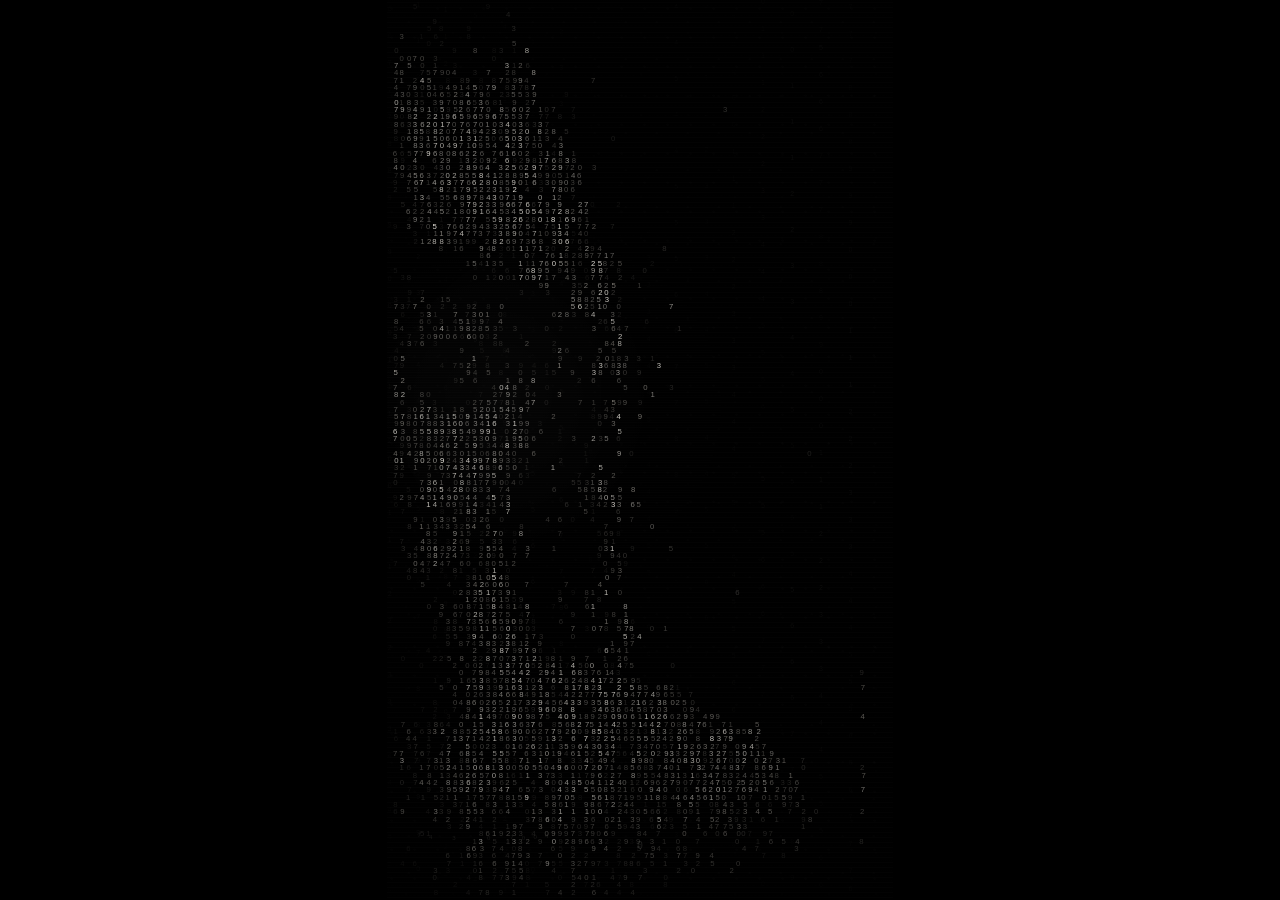
<file: portrait.html>
<!doctype html>
<html lang="ko">
  <head>
    <meta charset="utf-8">
    <meta name="viewport" content="width=device-width, initial-scale=1">
    <meta
      name="description"
      content="A monochrome LOVE WORLD figure rendered with interactive numeric motion."
    >
    <meta name="theme-color" content="#000000">
    <title>LOVE WORLD</title>
    <link rel="icon" href="favicon.svg" type="image/svg+xml">
    <style>
      :root{color-scheme:dark;--color-black:0 0 0;--color-paper:244 241 236;--color-paper-soft:236 231 221;--color-ash:201 197 189;--color-white:255 255 255;--font-mono:ui-monospace,SFMono-Regular,Menlo,Monaco,Consolas,monospace;--font-condensed:"Arial Narrow","Helvetica Neue Condensed","Roboto Condensed",Arial,sans-serif;--frame-portrait-width-from-height:56.25vh;--frame-portrait-height-from-width:177.7778vw;--frame-landscape-width-from-height:177.7778vh;--frame-landscape-height-from-width:56.25vw;background:rgb(var(--color-black))}*{box-sizing:border-box}html,body{width:100%;margin:0;overflow:hidden;background:rgb(var(--color-black))}body{display:grid;min-height:100vh;min-height:100dvh;place-items:center;font-family:var(--font-mono)}.archive-intro{position:relative;width:min(100vw,var(--frame-portrait-width-from-height));height:min(100vh,var(--frame-portrait-height-from-width));overflow:hidden;background:rgb(var(--color-black));aspect-ratio:9/16;isolation:isolate}.archive-intro--wide{width:min(100vw,var(--frame-landscape-width-from-height));height:min(100vh,var(--frame-landscape-height-from-width));aspect-ratio:16/9}#digits{position:absolute;inset:0;z-index:3;width:100%;height:100%;mix-blend-mode:screen}.archive-title{position:absolute;inset:0;z-index:7;color:rgb(var(--color-paper-soft));text-align:center;pointer-events:none}.archive-title__main,.archive-title__sub{position:absolute;left:50%;z-index:1;margin:0;color:rgb(var(--color-paper));font-family:var(--font-condensed);font-weight:400;font-stretch:condensed;letter-spacing:0;line-height:1;text-shadow:0 0 1px rgb(var(--color-white)/80%),0 0 10px rgb(var(--color-white)/16%);transform:translate(-50%,-50%);white-space:nowrap}.archive-title__main{top:51.5%;font-size:clamp(22px,2.35vw,32px);opacity:.95}.archive-title__sub{top:83%;font-size:clamp(24px,2.4vw,34px);opacity:.96}a.archive-title__sub{text-decoration:none;pointer-events:auto;cursor:pointer}.archive-paint-mark{position:absolute;left:50%;bottom:5.5%;z-index:1;margin:0;color:rgb(var(--color-ash)/18%);font-family:var(--font-mono);font-size:10px;line-height:1;pointer-events:none;transform:translateX(-50%)}
    </style>
    <link rel="preload" href="styles.css" as="style" onload="this.onload=null;this.rel='stylesheet'">
    <noscript><link rel="stylesheet" href="styles.css"></noscript>
  </head>
  <body>
    <main class="archive-intro" aria-label="LOVE WORLD numeric figure">
      <noscript>
        <img
          class="angel-art"
          src="assets/angel-archive-closeup.jpg"
          width="540"
          height="960"
          alt=""
          aria-hidden="true"
        >
      </noscript>
      <canvas id="digits" aria-hidden="true"></canvas>
      <p class="archive-paint-mark" aria-hidden="true">0</p>
      <div class="scanlines" aria-hidden="true"></div>
      <div class="paper-noise" aria-hidden="true"></div>
    </main>
    <script>
      (() => {
        const loadArchive = () => {
          const maskScript = document.createElement("script");
          maskScript.src = "mask-data.js";
          maskScript.onload = () => {
            const archiveScript = document.createElement("script");
            archiveScript.src = "script.js";
            document.head.append(archiveScript);
          };
          document.head.append(maskScript);
        };

        requestAnimationFrame(loadArchive);
      })();
    </script>
  </body>
</html>
</file>
<file: styles.css>
:root {
  color-scheme: dark;
  background: #000;
  --archive-condensed: "Arial Narrow", Arial, sans-serif;
  --tv-screen-left: 27.03%;
  --tv-screen-top: 21.15%;
  --tv-screen-width: 45.39%;
  --tv-screen-height: 57.49%;
  --tv-screen-center-x: 49.73%;
  --tv-screen-center-y: 49.89%;
  --broadcast-camera-enter-scale: 2.72;
  --call-color-text: #f7f3ee;
  --call-color-surface: rgb(0 0 0 / 92%);
  --call-color-answered: rgb(29 5 43 / 96%);
  --call-color-final: rgb(255 19 166 / 14%);
  --call-color-focus: rgb(255 255 255 / 76%);
  --call-space-frame: clamp(24px, 4.6vw, 72px);
  --call-transition-state: opacity 180ms steps(2, end);
}

* {
  box-sizing: border-box;
}

html,
body {
  width: 100%;
  height: 100%;
  min-height: 100%;
  margin: 0;
  overflow: hidden;
  background: #000;
}

body {
  display: grid;
  place-items: center;
  min-height: 100vh;
  min-height: 100svh;
  font-family: var(--archive-condensed);
}

.archive-intro {
  position: relative;
  width: min(100vw, calc(100vh * 9 / 16));
  height: min(100vh, calc(100vw * 16 / 9));
  overflow: hidden;
  background: #000;
  isolation: isolate;
}

.archive-intro--wide {
  width: min(100vw, calc(100vh * 16 / 9));
  height: min(100vh, calc(100vw * 9 / 16));
}

.archive-intro--wide.is-broadcast,
.archive-intro--wide.is-call-dialing,
.archive-intro--wide.is-call-answered,
.archive-intro--wide.is-call-ended {
  overflow: visible;
}

.archive-intro::before {
  position: absolute;
  inset: 0;
  z-index: 2;
  content: "";
  background:
    linear-gradient(90deg, transparent 0 38%, rgb(0 0 0 / 76%) 58%, #000 100%),
    radial-gradient(circle at 22% 44%, rgb(255 255 255 / 4%), transparent 24%),
    radial-gradient(circle at 82% 50%, transparent 0 26%, rgb(0 0 0 / 42%) 62%, #000 100%);
  mix-blend-mode: screen;
  opacity: 0.46;
  pointer-events: none;
}

.archive-intro--wide::before {
  background:
    linear-gradient(90deg, #000 0, transparent 18%, rgb(0 0 0 / 62%) 49%, rgb(0 0 0 / 62%) 51%, transparent 82%, #000 100%),
    radial-gradient(circle at 20% 48%, rgb(255 255 255 / 5%), transparent 24%),
    radial-gradient(circle at 80% 48%, rgb(255 255 255 / 5%), transparent 24%);
  opacity: 0.5;
}

.archive-intro::after {
  position: absolute;
  inset: 0;
  z-index: 5;
  content: "";
  background:
    linear-gradient(180deg, rgb(255 255 255 / 0%) 0 49%, rgb(255 255 255 / 4%) 50%, rgb(255 255 255 / 0%) 52%),
    radial-gradient(circle at 34% 45%, transparent 0 26%, rgb(0 0 0 / 54%) 70%, #000 100%);
  background-size: 100% 5px, 100% 100%;
  opacity: 0.32;
  pointer-events: none;
}

.archive-intro--wide::after {
  background:
    linear-gradient(180deg, rgb(255 255 255 / 0%) 0 49%, rgb(255 255 255 / 4%) 50%, rgb(255 255 255 / 0%) 52%),
    linear-gradient(90deg, #000 0, transparent 12%, transparent 42%, rgb(0 0 0 / 64%) 50%, transparent 58%, transparent 88%, #000 100%);
  background-size: 100% 5px, 100% 100%;
  opacity: 0.34;
}

.angel-art {
  position: absolute;
  inset: 0;
  width: 100%;
  height: 100%;
  object-fit: fill;
  filter: contrast(1.18) grayscale(1);
  opacity: 0.018;
  transform: scale(1.012);
  transform-origin: 32% 42%;
  user-select: none;
}

.archive-intro--wide .angel-art {
  object-fit: cover;
  opacity: 0.01;
  transform: scale(1.04);
  transform-origin: 50% 48%;
}

#digits {
  position: absolute;
  inset: 0;
  z-index: 3;
  width: 100%;
  height: 100%;
  mix-blend-mode: screen;
}

.angel-art,
#digits,
.archive-title,
.archive-enter {
  transition:
    opacity 1240ms cubic-bezier(0.76, 0, 0.24, 1),
    filter 1380ms cubic-bezier(0.76, 0, 0.24, 1),
    transform 1240ms ease;
}

.archive-intro.is-prologue .angel-art,
.archive-intro.is-prologue #digits,
.archive-intro.is-prologue .archive-title,
.archive-intro.is-prologue .archive-enter,
.archive-intro.is-doctrine .angel-art,
.archive-intro.is-doctrine #digits,
.archive-intro.is-doctrine .archive-title,
.archive-intro.is-doctrine .archive-enter {
  opacity: 0;
  filter: blur(8px);
  pointer-events: none;
}

.archive-intro.is-ritual #digits {
  filter: blur(0.2px) contrast(1.12);
}

.archive-intro.is-ritual .archive-title,
.archive-intro.is-ritual .archive-enter {
  opacity: 0.64;
  filter: blur(0.4px);
}

.archive-intro.is-dissolving .angel-art,
.archive-intro.is-dissolving #digits,
.archive-intro.is-dissolving .archive-title,
.archive-intro.is-dissolving .archive-enter,
.archive-intro.is-prologue .angel-art,
.archive-intro.is-prologue #digits,
.archive-intro.is-prologue .archive-title,
.archive-intro.is-prologue .archive-enter,
.archive-intro.is-doctrine .angel-art,
.archive-intro.is-doctrine #digits,
.archive-intro.is-doctrine .archive-title,
.archive-intro.is-doctrine .archive-enter {
  opacity: 0;
  filter: blur(8px) contrast(0.86);
  pointer-events: none;
}

.archive-title {
  position: absolute;
  inset: 0;
  z-index: 7;
  color: #ece7dd;
  text-align: center;
  pointer-events: none;
}

.archive-title::before,
.archive-title::after {
  position: absolute;
  left: 50%;
  z-index: 0;
  content: "";
  background: rgb(0 0 0 / 62%);
  transform: translateX(-50%);
}

.archive-title::before {
  top: 13%;
  width: 57%;
  height: 17%;
}

.archive-title::after {
  top: 68%;
  width: 44%;
  height: 23%;
}

.archive-title__main,
.archive-title__sub {
  position: absolute;
  left: 50%;
  z-index: 1;
  margin: 0;
  font-family: var(--archive-condensed);
  font-weight: 400;
  line-height: 1;
  letter-spacing: 0;
  font-stretch: condensed;
  color: #f4f1ec;
  text-shadow:
    0 0 1px rgb(255 255 255 / 80%),
    0 0 10px rgb(255 255 255 / 16%);
  transform: translate(-50%, -50%);
  white-space: nowrap;
}

.archive-title__main {
  top: 51.5%;
  font-size: clamp(22px, 2.35vw, 32px);
  opacity: 0.95;
}

.archive-title__sub {
  top: 83%;
  font-size: clamp(24px, 2.4vw, 34px);
  opacity: 0.96;
}

.archive-enter {
  z-index: 8;
  padding: 0;
  border: 0;
  appearance: none;
  background: transparent;
  cursor: pointer;
  pointer-events: auto;
}

.archive-enter:hover {
  color: #fff;
  text-shadow:
    0 0 1px rgb(255 255 255 / 95%),
    0 0 16px rgb(255 255 255 / 24%);
}

.archive-enter:focus-visible {
  outline: 1px solid rgb(244 241 236 / 52%);
  outline-offset: 0.32em;
}

.prologue-scene {
  position: absolute;
  inset: 0;
  z-index: 8;
  overflow: hidden;
  opacity: 0;
  pointer-events: none;
  transform: scale(1.015);
  transition:
    opacity 820ms ease-out,
    transform 1400ms ease-out;
}

.archive-intro.is-prologue .prologue-scene {
  opacity: 1;
  pointer-events: auto;
  transform: scale(1);
}

.archive-intro.is-resetting .prologue-scene,
.archive-intro.is-resetting .prologue-copy,
.archive-intro.is-resetting .archive-back,
.archive-intro.is-resetting .doctrine-scene {
  transition-delay: 0ms;
  transition-duration: 1ms;
}

.archive-back {
  position: absolute;
  top: clamp(12px, 2vw, 28px);
  right: clamp(14px, 2.4vw, 34px);
  z-index: 30;
  width: clamp(28px, 3.4vw, 46px);
  height: clamp(28px, 3.4vw, 46px);
  padding: 0;
  border: 0;
  appearance: none;
  background: transparent;
  color: rgb(247 243 238 / 88%);
  cursor: pointer;
  font-family: var(--archive-condensed);
  font-size: clamp(24px, 3.1vw, 42px);
  font-stretch: condensed;
  font-weight: 400;
  line-height: 1;
  opacity: 0;
  text-align: center;
  text-shadow:
    0 0 1px rgb(255 255 255 / 72%),
    0 0 12px rgb(255 196 232 / 18%);
  transform: translateY(-5px);
  transition:
    opacity 620ms ease,
    transform 820ms ease,
    color 180ms ease,
    text-shadow 180ms ease;
}

.archive-intro.is-prologue .archive-back,
.archive-intro.is-prologue-leaving .archive-back,
.archive-intro.is-doctrine-entering .archive-back,
.archive-intro.is-doctrine .archive-back,
.archive-intro.is-broadcast-entering .archive-back,
.archive-intro.is-broadcast .archive-back {
  opacity: 1;
  transform: translateY(0);
}

.archive-back:hover {
  color: #fff;
  text-shadow:
    0 0 1px rgb(255 255 255 / 92%),
    0 0 18px rgb(255 196 232 / 28%);
}

.archive-back:focus-visible {
  outline: 1px solid rgb(247 243 238 / 58%);
  outline-offset: 0.16em;
}

.prologue-scene::before,
.prologue-scene::after {
  position: absolute;
  inset: 0;
  z-index: 2;
  content: "";
  pointer-events: none;
}

.prologue-scene::before {
  background:
    radial-gradient(circle at 50% 32%, rgb(255 255 255 / 14%), transparent 22%),
    linear-gradient(90deg, rgb(0 0 0 / 14%) 0, transparent 21%, transparent 79%, rgb(0 0 0 / 14%) 100%);
  mix-blend-mode: screen;
  opacity: 0;
  transition: opacity 1300ms ease 340ms;
}

.prologue-scene::after {
  background:
    repeating-linear-gradient(
      180deg,
      rgb(255 255 255 / 5%) 0,
      rgb(255 255 255 / 5%) 1px,
      transparent 1px,
      transparent 5px
    ),
    radial-gradient(circle at 50% 52%, transparent 0 44%, rgb(0 0 0 / 35%) 100%);
  opacity: 0.12;
}

.archive-intro.is-prologue .prologue-scene::before {
  opacity: 0.28;
}

.prologue-scene__image {
  position: absolute;
  inset: 0;
  width: 100%;
  height: 100%;
  object-fit: cover;
  transform: scale(1);
  transition:
    filter 1180ms cubic-bezier(0.76, 0, 0.24, 1) 420ms,
    opacity 920ms ease 520ms,
    transform 1320ms cubic-bezier(0.76, 0, 0.24, 1) 420ms;
  user-select: none;
}

.prologue-copy {
  position: absolute;
  z-index: 3;
  top: 36.4%;
  display: block;
  padding: 0;
  border: 0;
  margin: 0;
  appearance: none;
  background: transparent;
  cursor: pointer;
  font-family: var(--archive-condensed);
  font-size: clamp(13px, 3.62vw, 61px);
  font-stretch: condensed;
  font-weight: 400;
  line-height: 1.03;
  letter-spacing: 0;
  color: #f7f3ee;
  text-shadow: 0 0 1px rgb(255 255 255 / 46%);
  opacity: 0;
  transform: translateY(8px);
  transform-origin: center;
  transition:
    opacity 980ms ease,
    filter 980ms ease,
    transform 1200ms ease,
    color 220ms ease,
    text-shadow 220ms ease;
}

.prologue-copy span {
  display: block;
}

.prologue-copy--left {
  left: 3%;
  text-align: left;
  transform-origin: left center;
}

.prologue-copy--right {
  right: 3.6%;
  text-align: right;
  transform-origin: right center;
}

.archive-intro.is-prologue .prologue-copy {
  opacity: 1;
  filter: blur(0);
  transform: translateY(0);
  transition:
    opacity 980ms ease,
    filter 220ms ease,
    transform 220ms cubic-bezier(0.2, 0.8, 0.2, 1),
    color 180ms ease,
    text-shadow 180ms ease;
}

.archive-intro.is-prologue .prologue-copy--left {
  transition-delay: 520ms;
}

.archive-intro.is-prologue .prologue-copy--right {
  transition-delay: 720ms;
}

.archive-intro.is-prologue .prologue-copy:hover,
.archive-intro.is-prologue .prologue-copy:focus-visible {
  color: #fff;
  filter: drop-shadow(0 0 10px rgb(255 174 223 / 20%));
  outline: 0;
  transition-delay: 0ms;
  text-shadow:
    0 0 1px rgb(255 255 255 / 74%),
    0 0 18px rgb(255 174 223 / 28%);
  transform: translateY(-7px) scale(1.035);
}

.archive-intro.is-prologue .prologue-copy:active {
  filter: drop-shadow(0 0 7px rgb(255 174 223 / 16%));
  transform: translateY(-2px) scale(0.992);
}

.prologue-copy:disabled,
.doctrine-closer:disabled {
  cursor: default;
}

.archive-intro.is-prologue-leaving .prologue-copy {
  opacity: 0;
  filter: blur(5px);
  pointer-events: none;
  transform: translateY(-6px);
  transition-delay: 0ms;
}

.archive-intro.is-prologue-leaving .prologue-scene__image {
  filter: brightness(0.42) saturate(0.75) contrast(1.05);
  opacity: 0.58;
  transform: scale(1.025);
}

/* The prologue's narrator crosses directly into the first broadcast. */
.prebroadcast-myth {
  position: absolute;
  inset: 0;
  z-index: 12;
  display: grid;
  overflow: hidden;
  opacity: 0;
  place-items: center;
  pointer-events: none;
  visibility: hidden;
}

.archive-intro:is(.is-prologue-myth, .is-prebroadcast-myth-leaving) .prebroadcast-myth {
  opacity: 1;
  visibility: visible;
}

.prebroadcast-myth__veil,
.prebroadcast-myth__glow {
  position: absolute;
  inset: 0;
  pointer-events: none;
}

.prebroadcast-myth__veil {
  z-index: 1;
  background:
    linear-gradient(180deg, rgb(0 0 0 / 7%), rgb(0 0 0 / 14%)),
    radial-gradient(ellipse at 50% 46%, transparent 32%, rgb(0 0 0 / 17%) 100%);
  opacity: 0;
  transition: opacity 480ms ease;
}

.archive-intro.is-prologue-myth .prebroadcast-myth__veil,
.archive-intro.is-prebroadcast-myth-leaving .prebroadcast-myth__veil {
  opacity: 1;
}

.prebroadcast-myth__glow {
  z-index: 2;
  background: radial-gradient(ellipse at 50% 50%, rgb(255 250 246 / 58%) 0 3%, rgb(230 221 229 / 20%) 14%, transparent 39%);
  mix-blend-mode: screen;
  opacity: 0;
}

.prebroadcast-myth__copy {
  position: absolute;
  top: 84%;
  left: 50%;
  z-index: 3;
  width: min(88%, 1040px);
  margin: 0;
  color: rgb(247 243 238 / 96%);
  font-family: var(--archive-condensed);
  font-size: clamp(20px, 2.75vw, 46px);
  font-stretch: condensed;
  font-weight: 400;
  letter-spacing: 0;
  line-height: 1.02;
  opacity: 0;
  text-align: center;
  text-shadow: 0 2px 8px rgb(0 0 0 / 72%);
  transform: translate(-50%, calc(-50% + 7px));
  white-space: nowrap;
}

.archive-intro.is-prologue-myth .prebroadcast-myth__copy {
  animation: preBroadcastMythIn 680ms ease 220ms both;
}

.archive-intro.is-prebroadcast-myth-leaving .prebroadcast-myth__copy {
  animation: preBroadcastMythOut 260ms ease both;
}

.archive-intro.is-prebroadcast-myth-leaving .prebroadcast-myth__glow {
  animation: preBroadcastGlow 650ms ease both;
}

.archive-intro.is-prologue-myth .prologue-copy {
  opacity: 0;
  filter: blur(2px);
  pointer-events: none;
  transform: translateY(-3px);
  transition-delay: 0ms;
  transition-duration: 420ms;
}

.archive-intro.is-prologue-myth .prologue-scene__image {
  filter: brightness(0.82) contrast(1.04) saturate(0.88);
  transform: scale(1.006);
  transition-delay: 0ms;
  transition-duration: 780ms;
}

@keyframes preBroadcastMythIn {
  from { opacity: 0; transform: translate(-50%, calc(-50% + 7px)); }
  to { opacity: 1; transform: translate(-50%, -50%); }
}

@keyframes preBroadcastMythOut {
  from { opacity: 1; transform: translate(-50%, -50%); }
  to { opacity: 0; transform: translate(-50%, calc(-50% - 3px)); }
}

@keyframes preBroadcastGlow {
  0% { opacity: 0; transform: scale(0.72); }
  48% { opacity: 0.72; transform: scale(1.04); }
  100% { opacity: 0; transform: scale(1.3); }
}

.archive-intro.is-doctrine .prologue-scene,
.archive-intro.is-doctrine-entering .prologue-scene {
  pointer-events: none;
}

.doctrine-scene {
  position: absolute;
  inset: 0;
  z-index: 9;
  overflow: hidden;
  color: #f1ece5;
  font-family: var(--archive-condensed);
  font-stretch: condensed;
  letter-spacing: 0;
  opacity: 0;
  pointer-events: none;
  transform: scale(1.018);
  transition:
    opacity 920ms ease 680ms,
    transform 1420ms cubic-bezier(0.76, 0, 0.24, 1) 680ms;
}

.archive-intro.is-doctrine-entering .doctrine-scene,
.archive-intro.is-doctrine .doctrine-scene {
  opacity: 1;
  transform: scale(1);
}

.archive-intro.is-doctrine .doctrine-scene {
  pointer-events: auto;
  transition-delay: 0ms;
}

.doctrine-scene__image {
  position: absolute;
  inset: 0;
  width: 100%;
  height: 100%;
  object-fit: cover;
  filter: brightness(0.82) contrast(1.05) saturate(0.92);
  transform: scale(1.012);
  transform-origin: 50% 34%;
  transition:
    filter 680ms ease,
    transform 980ms cubic-bezier(0.76, 0, 0.24, 1);
  user-select: none;
}

.doctrine-scene::before,
.doctrine-scene::after {
  position: absolute;
  inset: 0;
  z-index: 1;
  content: "";
  pointer-events: none;
}

.doctrine-scene::before {
  background:
    radial-gradient(circle at 50% 32%, rgb(255 178 226 / 13%), transparent 22%),
    radial-gradient(circle at 50% 56%, rgb(0 0 0 / 78%), transparent 42%),
    linear-gradient(90deg, rgb(0 0 0 / 26%) 0, transparent 28%, transparent 72%, rgb(0 0 0 / 26%) 100%);
  mix-blend-mode: screen;
  opacity: 0.32;
  transition: opacity 420ms ease;
}

.doctrine-scene::after {
  background:
    repeating-linear-gradient(
      180deg,
      rgb(255 255 255 / 4%) 0,
      rgb(255 255 255 / 4%) 1px,
      transparent 1px,
      transparent 5px
    ),
    radial-gradient(circle at 50% 54%, transparent 0 35%, rgb(0 0 0 / 52%) 76%, #000 100%);
  opacity: 0.22;
}

.doctrine-nav,
.doctrine-panel,
.doctrine-click-hint {
  position: absolute;
  z-index: 3;
  font-family: var(--archive-condensed);
  font-stretch: condensed;
  letter-spacing: 0;
}

.doctrine-nav,
.doctrine-panel {
  opacity: 0;
  filter: blur(4px);
  transition:
    opacity 840ms ease,
    filter 1040ms ease,
    transform 1040ms cubic-bezier(0.76, 0, 0.24, 1);
}

.doctrine-nav {
  top: clamp(18px, 3vw, 42px);
  left: 50%;
  display: flex;
  width: min(76vw, 820px);
  gap: clamp(42px, 7vw, 116px);
  align-items: center;
  justify-content: space-between;
  color: rgb(244 239 231 / 42%);
  font-size: clamp(12px, 1.22vw, 18px);
  line-height: 1;
  text-align: center;
  text-shadow: 0 0 1px rgb(255 255 255 / 28%);
  transform: translate(-50%, -7px);
  white-space: nowrap;
}

.doctrine-nav__item--active {
  color: rgb(255 250 243 / 76%);
  text-shadow:
    0 0 1px rgb(255 255 255 / 54%),
    0 0 10px rgb(255 174 223 / 12%);
}

.archive-global-nav {
  z-index: 30;
  pointer-events: none;
}

.archive-global-nav__button {
  position: relative;
  padding: 0;
  border: 0;
  appearance: none;
  background: transparent;
  color: inherit;
  cursor: pointer;
  font: inherit;
  font-stretch: inherit;
  letter-spacing: inherit;
  line-height: inherit;
  text-shadow: inherit;
  transition:
    color 180ms ease,
    filter 180ms ease,
    text-shadow 180ms ease;
}

.archive-global-nav__button:hover,
.archive-global-nav__button:focus-visible {
  color: rgb(255 250 243 / 92%);
  filter: brightness(1.18);
  outline: 1px solid rgb(255 250 243 / 46%);
  outline-offset: 0.38em;
  text-shadow:
    0 0 1px rgb(255 255 255 / 62%),
    0 0 12px rgb(255 174 223 / 20%);
}

.archive-global-nav__account {
  position: relative;
}

.doctrine-panel {
  top: 51.5%;
  left: 50%;
  width: min(68vw, 640px);
  max-width: calc(100% - 48px);
  color: rgb(246 241 234 / 88%);
  text-align: center;
  text-shadow:
    0 0 1px rgb(255 255 255 / 42%),
    0 0 14px rgb(255 175 225 / 10%);
  transform: translate(-50%, calc(-50% + 10px)) scale(1);
  transition:
    opacity 840ms ease,
    filter 1040ms ease,
    transform 1040ms cubic-bezier(0.76, 0, 0.24, 1);
}

.doctrine-kicker,
.doctrine-title,
.doctrine-copy,
.doctrine-click-hint {
  margin: 0;
  font-family: var(--archive-condensed);
  font-stretch: condensed;
  font-weight: 400;
  letter-spacing: 0;
}

.doctrine-kicker {
  margin-bottom: clamp(34px, 5vw, 74px);
  color: rgb(231 224 215 / 50%);
  font-size: clamp(12px, 1.28vw, 18px);
  line-height: 1;
}

.doctrine-title {
  margin-bottom: clamp(42px, 5.5vw, 78px);
  margin-left: auto;
  margin-right: auto;
  width: max-content;
  color: rgb(250 246 240 / 88%);
  font-size: clamp(30px, 4.35vw, 66px);
  font-weight: 300;
  line-height: 0.98;
  transform: scaleX(0.78);
  transform-origin: center;
  white-space: nowrap;
}

.doctrine-copy {
  display: grid;
  gap: clamp(8px, 1vw, 14px);
  margin-top: clamp(22px, 2.8vw, 38px);
  color: rgb(230 223 216 / 62%);
  font-size: clamp(16px, 1.75vw, 26px);
  line-height: 1.08;
}

.doctrine-closer {
  width: fit-content;
  padding: 0;
  border: 0;
  margin: 0 auto;
  appearance: none;
  background: transparent;
  color: rgb(248 243 237 / 76%);
  cursor: pointer;
  font-family: var(--archive-condensed);
  font-size: inherit;
  font-stretch: condensed;
  font-weight: 400;
  letter-spacing: 0;
  line-height: 1.08;
  text-shadow:
    0 0 1px rgb(255 255 255 / 50%),
    0 0 12px rgb(255 176 225 / 12%);
  transition:
    color 220ms ease,
    filter 220ms ease,
    text-shadow 220ms ease,
    transform 420ms cubic-bezier(0.76, 0, 0.24, 1);
}

.doctrine-closer:hover,
.doctrine-closer:focus-visible {
  color: #fff;
  filter: blur(0.1px);
  outline: 0;
  text-shadow:
    0 0 1px rgb(255 255 255 / 78%),
    0 0 18px rgb(255 177 226 / 26%);
  transform: translateY(-1px);
}

.doctrine-copy--final .doctrine-closer {
  text-decoration-line: underline;
  text-decoration-thickness: 1px;
  text-underline-offset: 0.14em;
}

.doctrine-closer--static {
  cursor: default;
  pointer-events: none;
  text-decoration: none;
}

.doctrine-click-hint {
  position: static;
  display: block;
  width: fit-content;
  margin: clamp(8px, 1vw, 14px) auto 0;
  color: rgb(247 241 236 / 64%);
  font-size: clamp(14px, 1.28vw, 19px);
  line-height: 1;
  text-align: center;
  text-shadow:
    0 0 1px rgb(255 255 255 / 36%),
    0 0 10px rgb(255 174 223 / 16%);
}

.archive-intro.is-doctrine-entering .doctrine-nav {
  opacity: 1;
  filter: blur(0);
  transform: translate(-50%, 0);
  transition-delay: 1900ms;
}

.archive-intro.is-doctrine-entering .doctrine-panel {
  opacity: 1;
  filter: blur(0);
  transform: translate(-50%, -50%) scale(1);
  transition-delay: 2300ms;
}

.archive-intro.is-doctrine .doctrine-nav,
.archive-intro.is-doctrine .doctrine-panel {
  opacity: 1;
  filter: blur(0);
  transition-delay: 0ms;
}

.archive-intro.is-doctrine .doctrine-nav {
  transform: translate(-50%, 0);
}

.archive-intro.is-doctrine .doctrine-panel {
  transform: translate(-50%, -50%) scale(1);
}

.archive-intro.is-doctrine-hover .doctrine-panel {
  transform: translate(-50%, -50%) scale(1.015);
}

.archive-intro.is-doctrine-hover .doctrine-scene::before {
  opacity: 0.45;
}

.archive-intro.is-doctrine-hover .doctrine-scene__image {
  filter: brightness(0.9) contrast(1.07) saturate(0.96);
}

.archive-intro.is-doctrine-accepted .doctrine-panel {
  opacity: 0;
  filter: blur(7px);
  pointer-events: none;
  transform: translate(-50%, -50%) scale(1.05);
}

.archive-intro.is-doctrine-accepted .doctrine-scene__image {
  filter: brightness(0.94) contrast(1.1) saturate(1);
  transform: scale(1.024);
}

.broadcast-scene {
  position: absolute;
  inset: 0;
  z-index: 11;
  overflow: visible;
  background: #000;
  opacity: 0;
  pointer-events: none;
  transform: scale(1.01);
  transition:
    opacity 960ms ease,
    filter 1200ms ease,
    transform 1600ms cubic-bezier(0.76, 0, 0.24, 1);
}

.archive-intro.is-broadcast-entering .broadcast-scene,
.archive-intro.is-broadcast .broadcast-scene,
.archive-intro.is-love-weekly .broadcast-scene,
.archive-intro.is-love-result .broadcast-scene {
  opacity: 1;
  pointer-events: auto;
  transform: scale(1);
}

.broadcast-camera {
  position: absolute;
  inset: 0;
  z-index: 1;
  overflow: hidden;
  opacity: 0;
  transform: scale(var(--broadcast-camera-enter-scale));
  transform-origin: var(--tv-screen-center-x) var(--tv-screen-center-y);
  will-change: opacity, filter, transform;
}

.broadcast-camera::after {
  position: absolute;
  inset: 0;
  z-index: 12;
  background: #000;
  content: "";
  opacity: 0;
  pointer-events: none;
}

.archive-intro.is-broadcast-entering .broadcast-camera {
  opacity: 1;
  animation: broadcastCameraPullback 4200ms linear forwards;
}

.archive-intro.is-broadcast .broadcast-camera,
.archive-intro.is-love-weekly .broadcast-camera,
.archive-intro.is-love-result .broadcast-camera {
  opacity: 1;
  filter: none;
  transform: translate3d(0, 0, 0) scale(1);
}

.broadcast-scene__image {
  position: absolute;
  inset: 0;
  z-index: 1;
  width: 100%;
  height: 100%;
  object-fit: cover;
  filter: brightness(0.82) contrast(1.08) saturate(0.88);
  opacity: 1;
  transform: translateZ(0);
  user-select: none;
}

.broadcast-ad,
.broadcast-static,
.broadcast-call-layer {
  position: absolute;
  inset: 0;
  mask-image: url("assets/love-tv-screen-mask.png?v=20260709smooth");
  mask-mode: alpha;
  mask-repeat: no-repeat;
  mask-size: 100% 100%;
  pointer-events: none;
  transform: translate3d(0, 0, 0) scale(1);
  transform-origin: var(--tv-screen-center-x) var(--tv-screen-center-y);
  -webkit-mask-image: url("assets/love-tv-screen-mask.png?v=20260709smooth");
  -webkit-mask-mode: alpha;
  -webkit-mask-repeat: no-repeat;
  -webkit-mask-size: 100% 100%;
}

.broadcast-test-card {
  position: absolute;
  top: var(--tv-screen-top);
  left: var(--tv-screen-left);
  z-index: 2;
  display: grid;
  place-items: center;
  width: var(--tv-screen-width);
  height: var(--tv-screen-height);
  overflow: hidden;
  background:
    linear-gradient(180deg, transparent 0 74%, #050611 74% 100%),
    linear-gradient(
      90deg,
      #ecefe9 0 14.28%,
      #e9dd00 14.28% 28.56%,
      #18cfda 28.56% 42.84%,
      #18c600 42.84% 57.12%,
      #d719ca 57.12% 71.4%,
      #e61f1b 71.4% 85.68%,
      #1e2dc5 85.68% 100%
    );
  opacity: 0;
  box-shadow: inset 0 0 14px rgb(6 8 22 / 42%);
  filter: brightness(0.94) contrast(1.18) saturate(0.68) blur(0.34px);
  transform: translateZ(0);
  will-change: opacity, filter;
}

.broadcast-test-card::before {
  position: absolute;
  right: 0;
  bottom: 0;
  left: 0;
  height: 26%;
  content: "";
  background: linear-gradient(
    90deg,
    #102245 0 18%,
    #f2f3e7 18% 34%,
    #553060 34% 50%,
    #18171a 50% 100%
  );
}

.broadcast-test-card span {
  position: relative;
  z-index: 1;
  grid-area: 1 / 1;
  padding: 0.08em 0.18em;
  color: #e6e2d5;
  font-family: "Arial Narrow", Arial, sans-serif;
  font-size: clamp(8px, 1.7vw, 21px);
  font-weight: 700;
  letter-spacing: 0.03em;
  line-height: 1;
  text-align: center;
  text-shadow: 1px 0 #c92932, -1px 0 #148c9c, 0 1px #111;
}

.broadcast-test-card__message--adjusted {
  opacity: 0;
}

.archive-intro.is-broadcast-entering .broadcast-test-card {
  opacity: 1;
  animation: broadcastTestCardOut 1200ms cubic-bezier(0.22, 0.65, 0.22, 1) 3000ms forwards;
}

.archive-intro.is-broadcast-entering .broadcast-test-card__message--initial {
  animation:
    broadcastTestCardJitter 220ms steps(2, end) infinite,
    broadcastTestCardMessageOut 100ms steps(1, end) 2900ms forwards;
}

.archive-intro.is-broadcast-entering .broadcast-test-card__message--adjusted {
  animation:
    broadcastTestCardJitter 220ms steps(2, end) infinite,
    broadcastTestCardMessageIn 100ms steps(1, end) 2900ms forwards;
}

.archive-intro.is-broadcast .broadcast-test-card {
  opacity: 0;
  visibility: hidden;
}

.broadcast-ad {
  z-index: 2;
  overflow: hidden;
  background: #07155e;
  opacity: 0;
  visibility: hidden;
  filter: brightness(1.08) contrast(1.24) saturate(1.16) blur(0.35px);
  will-change: opacity, filter, visibility;
}

.archive-intro.is-broadcast-entering .broadcast-ad {
  opacity: 0;
  visibility: hidden;
  animation: none;
}

.archive-intro.is-broadcast .broadcast-ad {
  opacity: 1;
  visibility: visible;
}

.broadcast-ad__fallback,
.broadcast-ad__video {
  position: absolute;
  top: var(--tv-screen-top);
  left: var(--tv-screen-left);
  width: var(--tv-screen-width);
  height: var(--tv-screen-height);
  object-fit: fill;
  object-position: center;
  filter:
    contrast(1.12)
    saturate(0.92)
    brightness(0.98)
    blur(0.12px);
  transform: translateZ(0);
  transform-origin: center;
  user-select: none;
}

.broadcast-ad__fallback {
  opacity: 1;
}

.broadcast-ad__video {
  opacity: 0;
  transition: opacity 180ms steps(2, end);
}

.archive-intro.is-broadcast-video-ready .broadcast-ad__video {
  opacity: 1;
}

.broadcast-ad__audio {
  display: none;
}

.broadcast-ad::before,
.broadcast-ad::after {
  position: absolute;
  inset: 0;
  content: "";
  pointer-events: none;
}

.broadcast-ad::before {
  background:
    radial-gradient(circle at 50% 47%, rgb(255 255 255 / 20%), transparent 34%),
    linear-gradient(90deg, rgb(255 56 202 / 12%), transparent 28%, rgb(67 145 255 / 14%) 76%, transparent);
  mix-blend-mode: screen;
  opacity: 0.48;
}

.broadcast-ad::after {
  background:
    repeating-linear-gradient(
      180deg,
      rgb(255 255 255 / 13%) 0,
      rgb(255 255 255 / 13%) 1px,
      transparent 1px,
      transparent 3px
    );
  opacity: 0.42;
}

.archive-intro.is-broadcast-entering .broadcast-static {
  animation: broadcastStaticTuneDown 1200ms cubic-bezier(0.22, 0.65, 0.22, 1) 3000ms forwards;
  background: transparent;
  mix-blend-mode: screen;
}

.archive-intro.is-broadcast .broadcast-static {
  opacity: 0.07;
  filter: blur(0.2px) brightness(1.04) contrast(1.18) saturate(1.08);
  mix-blend-mode: normal;
}

.broadcast-scene::before,
.broadcast-scene::after {
  position: absolute;
  inset: 0;
  z-index: 3;
  content: "";
  pointer-events: none;
}

.broadcast-scene::before {
  background:
    radial-gradient(circle at 50% 42%, rgb(115 182 255 / 18%), transparent 21%),
    radial-gradient(circle at 50% 47%, transparent 0 34%, rgb(0 0 0 / 42%) 76%, rgb(0 0 0 / 78%) 100%);
  mix-blend-mode: screen;
  opacity: 0.26;
}

.broadcast-scene::after {
  background:
    linear-gradient(90deg, rgb(0 0 0 / 42%) 0, transparent 13%, transparent 87%, rgb(0 0 0 / 42%) 100%),
    repeating-linear-gradient(
      180deg,
      rgb(255 255 255 / 4%) 0,
      rgb(255 255 255 / 4%) 1px,
      transparent 1px,
      transparent 5px
    );
  opacity: 0.24;
}

.broadcast-static {
  z-index: 3;
  width: 100%;
  height: 100%;
  overflow: hidden;
  background:
    radial-gradient(circle at 50% 48%, rgb(220 254 255 / 82%), rgb(86 155 255 / 38%) 38%, rgb(41 51 186 / 42%) 72%, rgb(0 0 0 / 42%) 100%),
    linear-gradient(180deg, rgb(252 255 255 / 36%), rgb(72 131 255 / 34) 44%, rgb(255 114 229 / 20%) 69%, rgb(14 20 72 / 68%)),
    rgb(161 216 255);
  filter: blur(0.2px) contrast(1.28) saturate(1.24);
  mix-blend-mode: screen;
  opacity: 1;
  will-change: opacity;
}

.broadcast-static__field,
.broadcast-static__snow,
.broadcast-static__bar,
.broadcast-static__scanlines {
  position: absolute;
  inset: 0;
  pointer-events: none;
}

.broadcast-static__field {
  background:
    repeating-linear-gradient(
      180deg,
      rgb(255 255 255 / 22%) 0 1px,
      rgb(90 152 255 / 16%) 1px 3px,
      rgb(14 20 72 / 14%) 3px 6px
    );
  opacity: 0.58;
  animation: staticField 360ms steps(4, end) infinite;
}

.broadcast-static__snow {
  display: none;
}

.broadcast-static__bar {
  height: 24%;
  background:
    linear-gradient(
      180deg,
      transparent,
      rgb(255 255 255 / 30%) 28%,
      rgb(101 184 255 / 24%) 52%,
      transparent
    );
  filter: blur(7px);
  opacity: 0.36;
  animation: trackingBar 1800ms linear infinite;
}

.broadcast-static__scanlines {
  inset: 0;
  background:
    repeating-linear-gradient(
      180deg,
      rgb(255 255 255 / 18%) 0,
      rgb(255 255 255 / 18%) 1px,
      transparent 1px,
      transparent 4px
    );
  opacity: 0.32;
  transform: translateZ(0);
  animation: staticScanlines 140ms steps(2, end) infinite;
}

.broadcast-call-layer {
  z-index: 4;
  overflow: hidden;
  pointer-events: none;
}

.broadcast-call-layer::after {
  position: absolute;
  inset: 0;
  content: "";
  background: #02030a;
  opacity: 0;
  pointer-events: none;
}

.broadcast-call-target {
  position: absolute;
  top: 64.8%;
  left: var(--tv-screen-left);
  z-index: 2;
  width: var(--tv-screen-width);
  height: 13.8%;
  padding: 0;
  border: 0;
  appearance: none;
  background: transparent;
  cursor: pointer;
  opacity: 1;
  pointer-events: none;
  transform: translateZ(0);
  user-select: none;
}

.archive-intro.is-broadcast.is-call-ready .broadcast-call-target {
  pointer-events: auto;
}

.broadcast-call-target:focus-visible {
  outline: 1px solid var(--call-color-focus);
  outline-offset: 3px;
}

.broadcast-media-subtitle {
  position: absolute;
  bottom: clamp(30px, 6%, 60px);
  left: 50%;
  z-index: 9;
  width: min(88%, 1180px);
  margin: 0;
  color: rgb(246 244 241 / 96%);
  font-family: "Noto Sans KR", "Apple SD Gothic Neo", sans-serif;
  font-size: clamp(16px, 1.8vw, 30px);
  font-weight: 500;
  letter-spacing: -0.04em;
  line-height: 1.22;
  opacity: 0;
  pointer-events: none;
  text-align: center;
  text-shadow:
    0 2px 3px rgb(0 0 0 / 96%),
    0 0 8px rgb(0 0 0 / 72%);
  transform: translateX(-50%) scaleX(0.94);
  transform-origin: center;
  transition: opacity 90ms steps(1, end);
  white-space: pre-line;
}

.archive-intro.has-media-subtitle .broadcast-media-subtitle {
  opacity: 1;
}

.broadcast-subtitle-call {
  position: absolute;
  left: 50%;
  top: 90.5%;
  z-index: 5;
  padding: 0;
  border: 0;
  appearance: none;
  background: transparent;
  color: rgb(255 255 255 / 92%);
  cursor: pointer;
  font-family: var(--archive-condensed);
  font-size: clamp(18px, 2.05vw, 32px);
  font-stretch: condensed;
  font-weight: 400;
  line-height: 1;
  opacity: 0;
  pointer-events: none;
  text-align: center;
  text-shadow:
    0 0 2px rgb(0 0 0 / 86%),
    1px 1px 3px rgb(0 0 0 / 78%);
  transform: translateX(-50%);
  user-select: none;
  white-space: nowrap;
}

.archive-intro.is-broadcast.is-call-ready .broadcast-subtitle-call {
  pointer-events: auto;
  animation: broadcastCallCaptionIn 460ms steps(2, end) both;
}

.archive-intro.is-opening-broadcast .broadcast-call-target,
.archive-intro.is-opening-broadcast .broadcast-subtitle-call {
  animation: none;
  opacity: 0;
  pointer-events: none;
}

.broadcast-subtitle-call:focus-visible {
  outline: 1px solid var(--call-color-focus);
  outline-offset: 3px;
}

.archive-intro.is-broadcast-called .broadcast-static {
  opacity: 0.82;
}

.archive-intro.is-broadcast-called .broadcast-call-layer::after {
  animation: broadcastCallCut 760ms steps(2, end) both;
}

.call-sequence {
  position: absolute;
  inset: 0;
  z-index: 4;
  overflow: hidden;
  color: var(--call-color-text);
  font-family: var(--archive-condensed);
  font-stretch: condensed;
  mask-image: url("assets/love-tv-screen-mask.png?v=20260709smooth");
  mask-mode: alpha;
  mask-repeat: no-repeat;
  mask-size: 100% 100%;
  opacity: 0;
  pointer-events: none;
  transform: translate3d(0, 0, 0);
  transition: var(--call-transition-state);
  -webkit-mask-image: url("assets/love-tv-screen-mask.png?v=20260709smooth");
  -webkit-mask-mode: alpha;
  -webkit-mask-repeat: no-repeat;
  -webkit-mask-size: 100% 100%;
}

.archive-intro.is-call-dialing .call-sequence,
.archive-intro.is-call-answered .call-sequence,
.archive-intro.is-call-ended .call-sequence,
.archive-intro.is-love-news .call-sequence,
.archive-intro.is-trend-interviews .call-sequence,
.archive-intro.is-tv-powering-off .call-sequence {
  opacity: 1;
}

.archive-intro.is-call-awaiting .call-sequence {
  cursor: pointer;
  pointer-events: auto;
}

.call-sequence:focus-visible {
  outline: 1px solid var(--call-color-focus);
  outline-offset: -12px;
}

.call-sequence__layer {
  position: absolute;
  top: var(--tv-screen-top);
  left: var(--tv-screen-left);
  display: grid;
  width: var(--tv-screen-width);
  height: var(--tv-screen-height);
  margin: 0;
  place-content: center;
  background: var(--call-color-surface);
  opacity: 0;
  overflow: hidden;
  text-align: center;
  transform: scale(1.014);
  transition:
    opacity 180ms steps(2, end),
    filter 260ms ease,
    transform 420ms cubic-bezier(0.76, 0, 0.24, 1);
}

.call-sequence__layer p,
.call-sequence__layer dl,
.call-sequence__layer dt,
.call-sequence__layer dd {
  margin: 0;
  font-family: var(--archive-condensed);
  font-stretch: condensed;
  font-weight: 400;
  letter-spacing: 0;
}

.archive-intro.is-call-dialing .call-sequence__layer--dialing,
.archive-intro.is-call-answered .call-sequence__layer--answered,
.archive-intro.is-call-ended .call-sequence__layer--ended,
.archive-intro.is-love-news .call-sequence__layer--news,
.archive-intro.is-trend-interviews .call-sequence__layer--interview,
.archive-intro.is-tv-powering-off .call-sequence__layer--result {
  opacity: 1;
  transform: scale(1);
}

.call-sequence__layer--dialing {
  grid-template-rows: auto auto auto auto;
  width: var(--tv-screen-width);
  padding: clamp(20px, 4vw, 64px);
  background:
    radial-gradient(circle at 50% 48%, rgb(105 40 108 / 22%), transparent 34%),
    rgb(3 2 8 / 97%);
  filter: contrast(1.12);
}

.call-sequence__signal {
  color: rgb(255 255 255 / 94%);
  font-size: clamp(19px, 2.5vw, 38px);
  line-height: 1;
  text-shadow: 0 0 12px rgb(217 137 255 / 28%);
}

.call-sequence__record {
  margin-top: clamp(18px, 3vw, 44px) !important;
  color: rgb(232 218 232 / 58%);
  font-size: clamp(9px, 1.05vw, 16px);
  line-height: 1;
}

.call-sequence__subject {
  margin-top: clamp(5px, 0.8vw, 12px) !important;
  color: rgb(251 243 250 / 84%);
  font-size: clamp(14px, 1.7vw, 26px);
  line-height: 1;
}

.call-sequence__rings {
  display: flex;
  gap: clamp(8px, 1.2vw, 18px);
  justify-content: center;
  margin-top: clamp(26px, 4vw, 58px);
}

.call-sequence__rings span {
  display: block;
  width: clamp(5px, 0.55vw, 9px);
  height: clamp(5px, 0.55vw, 9px);
  border-radius: 50%;
  background: rgb(242 223 242 / 26%);
  box-shadow: 0 0 8px rgb(220 129 255 / 12%);
  animation: callRingIndicator 2400ms steps(1, end) infinite;
}

.call-sequence__rings span:nth-child(2) {
  animation-delay: 800ms;
}

.call-sequence__rings span:nth-child(3) {
  animation-delay: 1600ms;
}

.call-sequence__layer--answered {
  place-content: stretch;
  background:
    radial-gradient(circle at 50% 44%, rgb(105 29 123 / 35%), transparent 46%),
    linear-gradient(180deg, var(--call-color-answered), rgb(8 1 18 / 99%));
  color: rgb(249 235 248 / 88%);
  filter: contrast(1.08) saturate(0.88);
  text-align: left;
}

.call-sequence__layer--answered::before,
.call-sequence__layer--answered::after,
.call-sequence__layer--ended::before {
  position: absolute;
  inset: 0;
  content: "";
  pointer-events: none;
}

.call-sequence__layer--answered::before {
  background:
    repeating-linear-gradient(180deg, rgb(255 255 255 / 6%) 0 1px, transparent 1px 5px),
    linear-gradient(90deg, transparent, rgb(255 95 231 / 8%), transparent);
  opacity: 0.42;
}

.call-sequence__layer--answered::after {
  background: radial-gradient(circle at 50% 50%, transparent 0 38%, rgb(0 0 0 / 52%) 100%);
}

.call-dialogue {
  position: relative;
  z-index: 1;
  display: grid;
  height: 100%;
  padding: clamp(28px, 5.4vw, 82px) clamp(28px, 5vw, 76px);
  align-content: center;
  color: inherit;
  font-size: clamp(14px, 2vw, 30px);
  line-height: 1.08;
  text-shadow: 0 0 8px rgb(255 153 240 / 22%);
}

.call-dialogue__line {
  opacity: 0;
  transform: translateY(5px);
}

.archive-intro.is-call-answered .call-dialogue__line {
  animation: callDialogueReveal 220ms steps(2, end) forwards;
}

.archive-intro.is-call-answered .call-dialogue__line--2 {
  margin-top: clamp(14px, 2vw, 30px);
  animation-delay: 1500ms;
}

.archive-intro.is-call-answered .call-dialogue__line--3 {
  margin-top: clamp(20px, 3.2vw, 48px);
  animation-delay: 3500ms;
}

.archive-intro.is-call-answered .call-dialogue__line--4 {
  margin-top: clamp(18px, 2.6vw, 40px);
  animation-delay: 7000ms;
}

.call-sequence__layer--ended {
  place-content: stretch;
  padding: var(--call-space-frame);
  background: rgb(0 0 0 / 99%);
  color: rgb(240 236 229 / 84%);
  text-align: left;
}

.call-sequence__layer--ended::before {
  background: repeating-linear-gradient(180deg, rgb(255 255 255 / 5%) 0 1px, transparent 1px 5px);
  opacity: 0.28;
}

.call-ended__signal,
.call-ended__thanks {
  position: relative;
  z-index: 1;
}

.call-sequence__layer--ended::before {
  z-index: 2;
}

.call-ended__signal,
.call-ended__thanks {
  z-index: 1;
}

.call-ended__signal {
  color: rgb(255 246 248 / 94%);
  font-size: clamp(18px, 2.35vw, 36px);
  line-height: 1;
}

.call-ended__thanks {
  margin-top: clamp(24px, 3.8vw, 58px) !important;
  color: rgb(229 222 218 / 68%);
  font-size: clamp(11px, 1.35vw, 20px);
  line-height: 1.2;
}

.call-sequence__layer--news {
  place-content: stretch;
  place-items: stretch;
  background: #05050a;
  filter: contrast(1.04) saturate(0.92) brightness(0.92);
}

.call-news__video {
  position: relative;
  z-index: 0;
  display: block;
  width: 100%;
  height: 100%;
  object-fit: cover;
  opacity: 0.92;
  filter: blur(0.18px) contrast(0.96) saturate(0.9) brightness(0.92);
}

.call-sequence__layer--news::after {
  position: absolute;
  inset: 0;
  z-index: 1;
  content: "";
  background:
    repeating-linear-gradient(180deg, rgb(255 255 255 / 12%) 0 1px, transparent 1px 4px),
    radial-gradient(circle at 50% 50%, transparent 0 46%, rgb(0 0 0 / 34%) 100%);
  mix-blend-mode: screen;
  opacity: 0.34;
  pointer-events: none;
}

.call-sequence__layer--interview {
  display: block;
  background: #09090a;
  filter: contrast(1.09) saturate(0.72) brightness(0.84);
}

.camcorder-frame {
  position: relative;
  width: 100%;
  height: 100%;
  overflow: hidden;
  background: #0d0d0e;
}

.camcorder-frame__image {
  position: absolute;
  inset: 0;
  display: block;
  width: 100%;
  height: 100%;
  object-fit: cover;
  filter: blur(0.35px) contrast(0.92) saturate(0.76) brightness(0.9);
}

.camcorder-frame__image--stare {
  opacity: 0;
  transform: scale(1.01);
}

.camcorder-frame__noise {
  position: absolute;
  inset: 0;
  z-index: 3;
  pointer-events: none;
  background:
    repeating-linear-gradient(180deg, transparent 0 3px, rgb(226 242 255 / 13%) 3px 4px, transparent 4px 9px),
    linear-gradient(180deg, transparent 0 27%, rgb(194 221 255 / 12%) 28% 30%, transparent 31% 100%);
  background-size: 100% 11px, 100% 100%;
  mix-blend-mode: screen;
  opacity: 0.18;
}

.archive-intro.is-trend-interviews .camcorder-frame__noise {
  animation: interviewTapeNoise 180ms steps(2, end) infinite;
}

.camcorder-frame::before,
.camcorder-frame::after {
  position: absolute;
  inset: 0;
  z-index: 3;
  content: "";
  pointer-events: none;
}

.camcorder-frame::before {
  background:
    repeating-linear-gradient(180deg, rgb(255 250 230 / 13%) 0 1px, transparent 1px 4px),
    radial-gradient(ellipse at 50% 52%, transparent 44%, rgb(0 0 0 / 43%) 100%);
  opacity: 0.4;
  mix-blend-mode: screen;
}

.camcorder-frame::after {
  background:
    linear-gradient(180deg, transparent 0 42%, rgb(226 243 255 / 42%) 43% 45%, rgb(20 59 102 / 36%) 45% 47%, transparent 48% 100%),
    linear-gradient(90deg, transparent 0 8%, rgb(171 54 45 / 16%) 18%, transparent 26% 74%, rgb(42 85 139 / 16%) 82%, transparent 92%);
  opacity: 0;
  mix-blend-mode: color-dodge;
}

.archive-intro.is-trend-interviews .camcorder-frame {
  animation: interviewFrameJolt 300ms steps(2, end) 8.27s both;
}

.archive-intro.is-trend-interviews .camcorder-frame::after {
  animation: interviewNoiseBurst 130ms steps(2, end) 8.35s both;
}

.archive-intro.is-trend-interviews .camcorder-frame__image--stare {
  animation: interviewStare 220ms cubic-bezier(0.2, 0.8, 0.25, 1) 8.48s forwards;
}

.camcorder-timecode,
.camcorder-caption,
.camcorder-status {
  position: absolute;
  z-index: 4;
  color: rgb(246 240 225 / 92%);
  font-family: "Arial Narrow", Arial, "Apple SD Gothic Neo", sans-serif !important;
  font-weight: 700 !important;
  text-shadow: 1px 1px 0 rgb(23 43 65 / 82%), -1px 0 0 rgb(131 49 62 / 58%);
}

.camcorder-timecode {
  top: clamp(7px, 1.3vw, 16px);
  left: clamp(9px, 1.7vw, 22px);
  font-size: clamp(7px, 1.08vw, 15px);
  letter-spacing: 0.06em !important;
  opacity: 0.78;
}

.archive-intro.is-trend-interviews .camcorder-timecode {
  animation: timecodeBlink 2.6s steps(1, end) infinite;
}

.camcorder-caption {
  right: 7%;
  bottom: 9%;
  left: 7%;
  font-size: clamp(14px, 2.18vw, 30px);
  line-height: 1.25;
  letter-spacing: 0.01em !important;
  opacity: 0;
}

.camcorder-caption--final {
  bottom: 12%;
  color: rgb(255 238 239 / 94%);
  font-size: clamp(15px, 2.4vw, 33px);
  letter-spacing: 0.045em !important;
  text-transform: lowercase;
}

.camcorder-status {
  right: 7%;
  bottom: 5%;
  left: 7%;
  color: rgb(255 220 224 / 78%);
  font-size: clamp(8px, 1.15vw, 16px);
  letter-spacing: 0.08em !important;
  opacity: 0;
}

.archive-intro.is-trend-interviews .camcorder-caption--1 { animation: interviewLine 1.7s steps(1, end) 0.65s both; }
.archive-intro.is-trend-interviews .camcorder-caption--2 { animation: interviewLine 1.7s steps(1, end) 2.6s both; }
.archive-intro.is-trend-interviews .camcorder-caption--3 { animation: interviewLine 1.7s steps(1, end) 4.55s both; }
.archive-intro.is-trend-interviews .camcorder-caption--4 { animation: interviewLine 1.7s steps(1, end) 6.5s both; }
.archive-intro.is-trend-interviews .camcorder-caption--final { animation: interviewFinalLine 280ms ease-out 8.76s forwards; }
.archive-intro.is-trend-interviews .camcorder-status { animation: interviewFinalLine 280ms ease-out 9.26s forwards; }

.call-sequence__layer--weekly,
.call-sequence__layer--result {
  z-index: 4;
  place-content: stretch;
  place-items: stretch;
  background: #080715;
  filter: contrast(1.04) saturate(0.92) brightness(0.94);
}

.love-weekly__image {
  position: absolute;
  inset: 0;
  z-index: 0;
  display: block;
  width: 100%;
  height: 100%;
  object-fit: cover;
  filter: blur(0.14px) contrast(0.95) saturate(0.9) brightness(0.94);
}

.love-weekly__heading,
.love-weekly__choices,
.love-result__copy,
.love-result__notice {
  position: absolute;
  z-index: 2;
  font-family: "Arial Narrow", Arial, sans-serif;
  text-align: center;
  text-shadow: 1px 1px 0 rgb(35 27 70 / 78%), -1px 0 0 rgb(255 135 197 / 42%);
}

.love-weekly__heading {
  inset: 0;
  pointer-events: none;
  color: rgb(255 243 251 / 92%);
}

.love-weekly__heading p,
.love-weekly__heading h2,
.love-result__copy p,
.love-result__copy h2,
.love-result__copy small,
.love-result__notice {
  margin: 0;
}

.love-weekly__heading p,
.love-result__kicker {
  color: rgb(224 255 244 / 82%);
  font-size: clamp(8px, 1.08vw, 15px);
  letter-spacing: 0.12em;
}

.love-weekly__heading p {
  position: absolute;
  top: 8.5%;
  left: 10%;
  color: rgb(224 255 244 / 76%);
  font-size: clamp(7px, 0.84vw, 12px);
  text-align: left;
}

.love-weekly__heading h2 {
  position: absolute;
  top: 20.5%;
  right: 14%;
  left: 14%;
  font-size: clamp(14px, 1.7vw, 25px);
  font-weight: 700;
  letter-spacing: 0.03em;
}

.love-weekly__choices {
  inset: 0;
  z-index: 4;
  display: block;
}

.love-weekly__choices button {
  position: absolute;
  right: 21%;
  left: 21%;
  width: 58%;
  height: 10.2%;
  min-height: 0;
  padding: 0;
  border: 0;
  border-radius: 999px;
  appearance: none;
  background: transparent;
  color: rgb(95 29 93 / 88%);
  cursor: pointer;
  font-family: "Arial Narrow", Arial, sans-serif;
  font-size: clamp(10px, 1.45vw, 21px);
  font-weight: 700;
  letter-spacing: 0.06em;
  text-shadow: 1px 0 0 rgb(255 255 255 / 54%);
  text-transform: none;
  transition: color 160ms ease, filter 160ms ease, transform 160ms ease;
}

.love-weekly__choices button:nth-child(1) { top: 44.2%; }
.love-weekly__choices button:nth-child(2) { top: 55.5%; }
.love-weekly__choices button:nth-child(3) { top: 66.8%; }

.love-weekly__choices button:hover,
.love-weekly__choices button:focus-visible {
  color: rgb(255 255 255 / 96%);
  filter: drop-shadow(0 0 8px rgb(255 235 255 / 72%));
  outline: 0;
  transform: scale(1.025);
}

.love-result__copy {
  top: 29%;
  right: 20%;
  left: 20%;
  height: 57%;
  color: rgb(122 45 111 / 92%);
}

.love-result__copy h2 {
  margin-top: clamp(38px, 4.5vw, 58px);
  font-size: clamp(19px, 2.75vw, 40px);
  letter-spacing: 0.03em;
}

.love-result__copy > p:not(.love-result__kicker) {
  margin-top: clamp(22px, 3vw, 38px);
  font-size: clamp(11px, 1.45vw, 21px);
  line-height: 1.25;
  letter-spacing: 0.04em;
}

.love-result__copy small {
  position: absolute;
  right: 0;
  bottom: 12%;
  left: 0;
  display: block;
  margin: 0;
  color: rgb(130 73 130 / 68%);
  font-size: clamp(7px, 0.9vw, 13px);
  letter-spacing: 0.1em;
}

.love-result__notice {
  right: 8%;
  bottom: 4.8%;
  left: 8%;
  color: rgb(58 20 93 / 96%);
  font-size: clamp(8px, 1vw, 15px);
  font-weight: 700;
  letter-spacing: 0.08em;
  text-shadow: 0 1px 0 rgb(255 228 246 / 56%);
  transform: translateY(clamp(4px, 0.72vw, 10px));
}

.call-sequence__layer .love-weekly__heading p,
.call-sequence__layer .love-result__copy p,
.call-sequence__layer .love-result__notice {
  font-family: "Arial Narrow", Arial, sans-serif;
}

.call-sequence__layer .love-result__notice {
  font-weight: 700;
  letter-spacing: 0.08em;
}

@keyframes interviewFrameJolt {
  0%, 100% { transform: translate3d(0, 0, 0); }
  34% { transform: translate3d(-0.16%, 0.08%, 0); }
  67% { transform: translate3d(0.1%, -0.05%, 0); }
}

@keyframes timecodeBlink {
  0%, 84% { opacity: 0.78; }
  85%, 89% { opacity: 0.26; }
  90%, 100% { opacity: 0.78; }
}

@keyframes interviewLine {
  0%, 8% { opacity: 0; }
  9%, 91% { opacity: 1; }
  100% { opacity: 0; }
}

@keyframes interviewFinalLine {
  from { opacity: 0; transform: translateY(3px); }
  to { opacity: 1; transform: translateY(0); }
}

@keyframes interviewNoiseBurst {
  0% { opacity: 0; transform: translateY(0); }
  45% { opacity: 0.5; transform: translateY(-1px); }
  100% { opacity: 0; transform: translateY(0); }
}

@keyframes interviewTapeNoise {
  0% {
    background-position: 0 0, 0 -2px;
    opacity: 0.12;
  }

  100% {
    background-position: 0 11px, 0 3px;
    opacity: 0.26;
  }
}

@keyframes interviewStare {
  from { opacity: 0; transform: scale(1.01); }
  to { opacity: 1; transform: scale(1.035); }
}

.call-mute {
  position: absolute;
  right: clamp(16px, 3vw, 44px);
  bottom: clamp(14px, 2.8vw, 42px);
  z-index: 8;
  padding: 6px 8px;
  border: 1px solid rgb(255 244 250 / 32%);
  appearance: none;
  background: rgb(0 0 0 / 62%);
  color: rgb(255 247 251 / 76%);
  cursor: pointer;
  font-family: var(--archive-condensed);
  font-size: clamp(10px, 1vw, 14px);
  font-stretch: condensed;
  line-height: 1;
  opacity: 0;
  pointer-events: none;
  transform: translateY(4px);
  transition:
    opacity 180ms ease,
    filter 180ms ease,
    transform 180ms ease;
}

.archive-intro.is-call-dialing .call-mute,
.archive-intro.is-call-answered .call-mute {
  opacity: 1;
  pointer-events: auto;
  transform: translateY(0);
}

.call-mute:hover,
.call-mute:focus-visible,
.call-mute[aria-pressed="true"] {
  color: #fff;
  filter: brightness(1.3);
  outline: 1px solid rgb(255 255 255 / 46%);
  outline-offset: 3px;
}

.broadcast-account {
  position: relative;
}

.broadcast-account__mark {
  position: absolute;
  top: -0.45em;
  right: -0.75em;
  width: 0.34em;
  height: 0.34em;
  border-radius: 50%;
  background: rgb(255 141 212 / 92%);
  box-shadow: 0 0 8px rgb(255 85 189 / 72%);
  opacity: 0;
  transform: scale(0.5);
}

.archive-intro.is-call-dialing .broadcast-call-target,
.archive-intro.is-call-answered .broadcast-call-target,
.archive-intro.is-call-ended .broadcast-call-target,
.archive-intro.is-call-dialing .broadcast-subtitle-call,
.archive-intro.is-call-answered .broadcast-subtitle-call,
.archive-intro.is-call-ended .broadcast-subtitle-call {
  animation: none;
  opacity: 0;
  pointer-events: none;
  transform: translateX(-50%) translateY(5px);
}

.archive-intro.is-call-dialing .broadcast-ad,
.archive-intro.is-call-answered .broadcast-ad,
.archive-intro.is-call-ended .broadcast-ad {
  visibility: hidden;
  opacity: 0;
  filter: brightness(0.34) contrast(1.16) saturate(0.56);
}

.archive-intro.is-call-dialing .broadcast-static {
  opacity: 0.58;
  z-index: 5;
}

.archive-intro.is-call-answered .broadcast-static {
  opacity: 0.1;
  filter: hue-rotate(300deg) saturate(0.82) contrast(1.12);
  z-index: 5;
}

.archive-intro.is-call-ended .broadcast-static {
  opacity: 0.28;
  filter: grayscale(1) contrast(1.4);
  z-index: 5;
}

.archive-intro.is-call-static-cut .broadcast-static {
  opacity: 1;
  filter: grayscale(1) brightness(1.8) contrast(1.7);
}

.archive-intro.is-love-news .broadcast-ad,
.archive-intro.is-love-news .broadcast-call-target,
.archive-intro.is-love-news .broadcast-subtitle-call,
.archive-intro.is-trend-interviews .broadcast-ad,
.archive-intro.is-trend-interviews .broadcast-call-target,
.archive-intro.is-trend-interviews .broadcast-subtitle-call {
  animation: none;
  opacity: 0;
  pointer-events: none;
}

.archive-intro.is-love-weekly .broadcast-ad,
.archive-intro.is-love-weekly .broadcast-call-target,
.archive-intro.is-love-weekly .broadcast-subtitle-call,
.archive-intro.is-love-result .broadcast-ad,
.archive-intro.is-love-result .broadcast-call-target,
.archive-intro.is-love-result .broadcast-subtitle-call {
  animation: none;
  opacity: 0;
  pointer-events: none;
}

.archive-intro.is-love-weekly .call-sequence__layer--interview,
.archive-intro.is-love-result .call-sequence__layer--interview {
  display: none !important;
}

.archive-intro.is-love-weekly .call-sequence__layer--weekly,
.archive-intro.is-love-result .call-sequence__layer--result,
.archive-intro.is-tv-powering-off .call-sequence__layer--result {
  z-index: 10;
  opacity: 1;
  visibility: visible;
}

.archive-intro.is-tv-powering-off .call-sequence {
  animation: storyTvSignalOff 760ms cubic-bezier(0.76, 0, 0.24, 1) both;
  pointer-events: none;
  transform-origin: var(--tv-screen-center-x) var(--tv-screen-center-y);
}

.archive-intro.is-tv-powering-off .broadcast-static {
  animation: storyTvStaticOff 760ms steps(4, end) both;
}

.archive-intro.is-tv-powering-off .broadcast-camera::after {
  animation: storyCameraBlackout 760ms ease-in both;
}

.archive-intro.is-love-news .broadcast-static {
  opacity: 0.34;
  filter: grayscale(0.45) brightness(1.1) contrast(1.28) saturate(0.9);
  z-index: 5;
}

.archive-intro.is-trend-interviews .broadcast-static {
  opacity: 0;
}

.archive-intro.is-love-weekly .broadcast-static,
.archive-intro.is-love-result .broadcast-static {
  z-index: 5;
  opacity: 0.2;
  filter: blur(0.16px) brightness(0.94) contrast(1.12) saturate(0.92);
}

.archive-intro.is-broadcast-power-cut .call-sequence {
  opacity: 0;
}

.archive-intro.is-broadcast-power-cut .broadcast-ad {
  opacity: 0;
}

.archive-intro.is-broadcast-power-cut .broadcast-static {
  opacity: 1;
  filter: grayscale(1) brightness(0.18) contrast(2.2);
  z-index: 7;
  animation: broadcastPowerCut 620ms steps(2, end) both;
}

.archive-intro.is-broadcast-power-on .call-sequence {
  animation: broadcastPowerOn 720ms steps(3, end) both;
}

.call-advance-outside {
  position: absolute;
  left: 50%;
  bottom: clamp(32px, 5.8vw, 78px);
  z-index: 8;
  padding: 0;
  border: 0;
  appearance: none;
  background: transparent;
  color: rgb(244 239 231 / 58%);
  cursor: pointer;
  font-family: var(--archive-condensed);
  font-size: clamp(13px, 1.45vw, 22px);
  font-stretch: condensed;
  font-weight: 400;
  letter-spacing: 0;
  line-height: 1;
  opacity: 0;
  text-shadow: 0 0 10px rgb(255 176 225 / 12%);
  transform: translateX(-50%) translateY(4px) scaleX(0.84);
}

.archive-intro.is-call-awaiting .call-advance-outside {
  opacity: 1;
  pointer-events: auto;
  animation: callAdvanceHintIn 520ms steps(2, end) forwards;
}

.call-advance-outside:focus-visible {
  color: #fff;
  outline: 1px solid var(--call-color-focus);
  outline-offset: 4px;
}

.visually-hidden {
  position: absolute !important;
  width: 1px !important;
  height: 1px !important;
  padding: 0 !important;
  border: 0 !important;
  margin: -1px !important;
  clip: rect(0 0 0 0) !important;
  clip-path: inset(50%) !important;
  overflow: hidden !important;
  white-space: nowrap !important;
}

.archive-intro.is-broadcast-entering .archive-global-nav,
.archive-intro.is-broadcast .archive-global-nav {
  opacity: 1;
  filter: blur(0);
  pointer-events: auto;
  transform: translate(-50%, 0);
}

.archive-intro.is-doctrine-entering .archive-global-nav,
.archive-intro.is-doctrine .archive-global-nav {
  pointer-events: auto;
}

.archive-intro.is-broadcast-entering .archive-global-nav {
  transition-delay: 2600ms;
}

.archive-intro:is(.is-tv-powering-off, .is-room-revealing, .is-trend-room, .is-city-entering, .is-trend-city, .is-trend-friends, .is-story-ended, .is-coercion-flyer, .is-coercion-final, .is-mailbox-closed, .is-mailbox-open, .is-mailbox-contents, .is-mailbox-back, .is-mailbox-empty, .is-wish-price) .archive-global-nav {
  opacity: 0.58;
  transition-delay: 0ms;
}

.archive-intro:is(.is-tv-powering-off, .is-room-revealing, .is-trend-room, .is-city-entering, .is-trend-city, .is-trend-friends, .is-story-ended, .is-coercion-flyer, .is-coercion-final, .is-mailbox-closed, .is-mailbox-open, .is-mailbox-contents, .is-mailbox-back, .is-mailbox-empty, .is-wish-price) .archive-global-nav:hover,
.archive-intro:is(.is-tv-powering-off, .is-room-revealing, .is-trend-room, .is-city-entering, .is-trend-city, .is-trend-friends, .is-story-ended, .is-coercion-flyer, .is-coercion-final, .is-mailbox-closed, .is-mailbox-open, .is-mailbox-contents, .is-mailbox-back, .is-mailbox-empty, .is-wish-price) .archive-global-nav:focus-within {
  opacity: 0.92;
}

.archive-intro.is-trend-friends .archive-global-nav {
  pointer-events: auto;
  animation: storyFriendsNavFade 10700ms linear both;
}

.archive-intro.is-story-ended .archive-global-nav,
.archive-intro.is-story-ended .archive-global-nav:hover,
.archive-intro.is-story-ended .archive-global-nav:focus-within,
.archive-intro.is-coercion-flyer .archive-global-nav,
.archive-intro.is-coercion-final .archive-global-nav,
.archive-intro:is(.is-mailbox-closed, .is-mailbox-open, .is-mailbox-contents, .is-mailbox-back, .is-mailbox-empty, .is-wish-price) .archive-global-nav {
  opacity: 0;
  pointer-events: none;
}

.story-scene {
  position: absolute;
  inset: 0;
  z-index: 9;
  display: grid;
  overflow: hidden;
  background: #000;
  opacity: 0;
  place-items: center;
  pointer-events: none;
  transition:
    opacity 640ms ease,
    filter 760ms ease;
}

.story-scene__image {
  position: absolute;
  inset: 0;
  width: 100%;
  height: 100%;
  object-fit: contain;
  object-position: center;
  user-select: none;
  will-change: filter, opacity, transform;
}

.story-scene::after {
  position: absolute;
  inset: 0;
  z-index: 2;
  background:
    linear-gradient(180deg, rgb(0 0 0 / 18%), transparent 26%, transparent 66%, rgb(0 0 0 / 38%)),
    radial-gradient(ellipse at 52% 46%, transparent 28%, rgb(0 0 0 / 12%) 54%, rgb(0 0 0 / 48%) 100%);
  content: "";
  pointer-events: none;
}

.story-scene__advance {
  position: absolute;
  inset: 0;
  z-index: 5;
  width: 100%;
  height: 100%;
  padding: 0;
  border: 0;
  appearance: none;
  background: transparent;
  cursor: pointer;
}

.story-scene__advance:disabled {
  cursor: default;
  pointer-events: none;
}

.story-scene__advance:focus-visible {
  outline: 1px solid rgb(255 250 243 / 56%);
  outline-offset: -14px;
}

.story-scene__advance::after {
  position: absolute;
  right: clamp(24px, 4vw, 68px);
  bottom: clamp(24px, 4.5%, 48px);
  padding: 0.45em 0.6em;
  color: rgb(246 244 241 / 94%);
  content: "continue >";
  font-family: var(--archive-condensed);
  font-size: clamp(13px, 1.18vw, 19px);
  font-stretch: condensed;
  font-weight: 400;
  letter-spacing: 0;
  line-height: 1;
  opacity: 0;
  text-shadow:
    0 2px 3px rgb(0 0 0 / 96%),
    0 0 8px rgb(0 0 0 / 72%);
  transform: translateY(4px) scaleX(0.9);
  transform-origin: right center;
  transition: opacity 520ms ease, transform 520ms ease;
  white-space: nowrap;
}

.archive-intro.is-trend-room .story-scene__advance:not(:disabled)::after {
  opacity: 0.82;
  transform: translateY(0) scaleX(0.9);
}

.archive-intro.is-trend-room .story-scene__advance:not(:disabled):is(:hover, :focus-visible)::after {
  color: rgb(255 250 246 / 98%);
  text-shadow:
    0 2px 3px rgb(0 0 0 / 96%),
    0 0 12px rgb(255 255 255 / 36%);
}

.story-scene__phone-subtitle {
  position: absolute;
  bottom: clamp(28px, 5.8%, 58px);
  left: 50%;
  z-index: 7;
  margin: 0;
  color: rgb(246 244 241 / 94%);
  font-family: "Arial Narrow", Arial, sans-serif;
  font-size: clamp(20px, 2.35vw, 38px);
  font-stretch: condensed;
  font-weight: 400;
  letter-spacing: -0.025em;
  line-height: 1;
  opacity: 0;
  pointer-events: none;
  text-shadow:
    0 2px 3px rgb(0 0 0 / 96%),
    0 0 8px rgb(0 0 0 / 72%);
  transform: translate(-50%, 2px) scaleX(0.82);
  transform-origin: center;
  white-space: nowrap;
}

.story-scene--room::before {
  position: absolute;
  inset: 0;
  z-index: 6;
  background: #000;
  content: "";
  opacity: 0;
  pointer-events: none;
}

.story-scene__billboard-flash {
  position: absolute;
  top: 22%;
  right: 2.5%;
  z-index: 4;
  width: 16%;
  height: 20%;
  background: radial-gradient(ellipse, rgb(255 105 213 / 72%) 0 18%, rgb(255 48 181 / 30%) 38%, transparent 72%);
  filter: blur(8px);
  opacity: 0;
  pointer-events: none;
  transform: scale(0.76);
}

.story-camcorder {
  position: absolute;
  inset: 0;
  z-index: 3;
  overflow: hidden;
  background:
    repeating-linear-gradient(180deg, rgb(255 255 255 / 2.6%) 0, rgb(255 255 255 / 2.6%) 1px, transparent 1px, transparent 4px),
    radial-gradient(circle at 50% 45%, transparent 45%, rgb(0 0 0 / 24%) 100%);
  mix-blend-mode: screen;
  opacity: 0.24;
  pointer-events: none;
}

.story-camcorder__noise {
  position: absolute;
  inset: -12%;
  background-image:
    radial-gradient(circle, rgb(255 92 203 / 12%) 0 1px, transparent 1.6px),
    radial-gradient(circle, rgb(76 147 255 / 12%) 0 1px, transparent 1.6px),
    radial-gradient(circle, rgb(255 255 255 / 9%) 0 1px, transparent 1.5px);
  background-position: 0 0, 9px 13px, 17px 5px;
  background-size: 19px 23px, 29px 31px, 37px 41px;
  opacity: 0.28;
  animation: storyCamcorderNoise 780ms steps(3, end) infinite;
}

.story-camcorder__bar {
  position: absolute;
  top: -24%;
  left: 0;
  width: 100%;
  height: 10%;
  background: linear-gradient(180deg, transparent, rgb(166 98 194 / 14%), transparent);
  filter: blur(4px);
  opacity: 0.38;
  animation: storyCamcorderBar 6200ms linear infinite;
}

.story-scene--room .story-camcorder::after {
  position: absolute;
  inset: 0;
  background:
    radial-gradient(circle at 90% 30%, rgb(255 76 205 / 48%) 0 5%, rgb(244 48 182 / 19%) 17%, transparent 43%),
    linear-gradient(90deg, transparent 28%, rgb(255 53 190 / 14%) 100%);
  content: "";
  opacity: 0;
  pointer-events: none;
}

.archive-intro.is-room-revealing .story-scene--room,
.archive-intro.is-trend-room .story-scene--room,
.archive-intro.is-city-entering .story-scene--room,
.archive-intro.is-city-entering .story-scene--city,
.archive-intro.is-trend-city .story-scene--city,
.archive-intro.is-trend-friends .story-scene--friends,
.archive-intro.is-story-ended .story-scene--friends {
  opacity: 1;
}

.archive-intro.is-room-revealing .story-scene--room {
  pointer-events: none;
}

.archive-intro.is-room-revealing .story-scene--room::before {
  animation: storyRoomBlackout 760ms ease-out both;
}

.archive-intro.is-room-revealing .story-scene__image--room {
  animation: storyRoomPullback 3200ms 120ms ease-out both;
}

.archive-intro.is-trend-room .story-scene--room {
  animation: storyFocusDrift 4800ms steps(3, end) infinite;
  pointer-events: auto;
}

.archive-intro.is-trend-room .story-scene__image--room {
  filter: brightness(0.78) contrast(1.1) saturate(0.8);
  transform: scale(1);
}

.archive-intro.is-room-phone-question .story-scene__phone-subtitle {
  opacity: 0.62;
}

.archive-intro.is-room-phone-question.is-room-phone-entering .story-scene__phone-subtitle {
  animation: storyPhoneSubtitle 1900ms steps(3, end) both;
}

.archive-intro.is-room-phone-question.is-room-phone-pulse .story-scene__phone-subtitle {
  animation: storyPhoneSubtitlePulse 1500ms steps(3, end) both;
}

.archive-intro.is-trend-room .story-scene__billboard-flash {
  animation: storyRoomBillboardAwaken 1160ms steps(4, end) 900ms both;
}

.archive-intro.is-trend-room .story-camcorder::after {
  animation: storyRoomPinkWash 1420ms steps(5, end) 900ms both;
}

.archive-intro.is-city-entering .story-scene--room {
  opacity: 0;
  transition-delay: 1080ms;
}

.archive-intro.is-city-entering .story-scene__image--room {
  filter: brightness(0.72) contrast(1.14) saturate(0.72) blur(0.8px);
  transform: scale(2.35);
  transform-origin: 87% 31%;
  transition:
    filter 1750ms ease,
    transform 1900ms cubic-bezier(0.76, 0, 0.24, 1);
}

.archive-intro.is-city-entering .story-scene__billboard-flash {
  animation: storyBillboardFlash 440ms steps(2, end) both;
}

.story-scene--city {
  z-index: 10;
  background: #000;
}

.story-scene__image--city {
  filter: brightness(0.88) contrast(1.06) saturate(0.96);
  opacity: 0;
  transform: scale(1.08);
  transition:
    filter 900ms ease,
    opacity 620ms ease,
    transform 1400ms cubic-bezier(0.76, 0, 0.24, 1);
}

.archive-intro.is-city-entering .story-scene--city {
  transition-delay: 1180ms;
}

.archive-intro.is-city-entering .story-scene__image--city,
.archive-intro.is-trend-city .story-scene__image--city {
  filter: brightness(0.96) contrast(1.08) saturate(0.82);
  opacity: 1;
  transform: scale(1);
}

.archive-intro.is-trend-city .story-scene--city {
  animation: storyFocusDrift 5200ms steps(3, end) infinite;
  pointer-events: auto;
}

.story-scene__city-advance {
  position: absolute;
  bottom: clamp(28px, 5.8%, 58px);
  left: 50%;
  z-index: 7;
  padding: 0.65em 1.4em;
  border: 0;
  appearance: none;
  background: transparent;
  color: rgb(246 244 241 / 84%);
  cursor: pointer;
  font-family: "Arial Narrow", Arial, sans-serif;
  font-size: clamp(18px, 1.85vw, 30px);
  font-stretch: condensed;
  font-weight: 400;
  letter-spacing: 0.015em;
  line-height: 1;
  opacity: 0;
  text-shadow:
    0 2px 3px rgb(0 0 0 / 96%),
    0 0 8px rgb(0 0 0 / 72%);
  transform: translate(-50%, 4px) scaleX(0.86);
  transform-origin: center;
  transition:
    color 180ms ease,
    filter 180ms ease,
    text-shadow 180ms ease;
}

.story-scene__city-advance:disabled {
  pointer-events: none;
}

.archive-intro.is-trend-city .story-scene__city-advance {
  animation: storyCityAdvanceIn 720ms ease 680ms both;
  pointer-events: auto;
}

.story-scene__city-advance:hover,
.story-scene__city-advance:focus-visible {
  color: rgb(255 250 246 / 98%);
  filter: brightness(1.2);
  outline: none;
  text-shadow:
    0 2px 3px rgb(0 0 0 / 96%),
    0 0 12px rgb(255 255 255 / 36%);
}

.story-scene--friends {
  z-index: 11;
  background: #000;
  transition: none;
}

.story-scene__image--friends {
  object-fit: cover;
  object-position: center;
  filter: brightness(0.86) contrast(1.08) saturate(0.78);
  opacity: 0;
  transform: scale(1.008);
}

.archive-intro.is-trend-friends .story-scene__image--friends {
  opacity: 1;
  animation: storyParkingLotObserve 3200ms steps(3, end) both;
}

.archive-intro.is-story-ended .story-scene__image--friends {
  filter: brightness(0.9) contrast(1.08) saturate(0.78);
  opacity: 1;
  transform: scale(1.075) translate3d(-2.4%, 0, 0);
}

.story-friends__subtitle {
  position: absolute;
  bottom: clamp(30px, 6%, 60px);
  left: 50%;
  z-index: 7;
  margin: 0;
  color: rgb(246 244 241 / 96%);
  font-family: "Arial Narrow", Arial, sans-serif;
  font-size: clamp(20px, 2.35vw, 38px);
  font-stretch: condensed;
  font-weight: 400;
  letter-spacing: -0.025em;
  line-height: 1;
  opacity: 0;
  pointer-events: none;
  text-shadow:
    0 2px 3px rgb(0 0 0 / 96%),
    0 0 8px rgb(0 0 0 / 72%);
  transform: translateX(-50%) scaleX(0.82);
  transform-origin: center;
  white-space: nowrap;
}

.archive-intro.is-trend-friends .story-friends__subtitle--hold {
  animation: storyFriendsHoldSubtitle 10700ms steps(1, end) both;
}

.archive-intro.is-trend-friends .story-friends__subtitle--ready {
  animation: storyFriendsReadySubtitle 10700ms steps(1, end) both;
}

.story-friends__flash,
.story-friends__blackout {
  position: absolute;
  inset: 0;
  pointer-events: none;
}

.story-friends__flash {
  z-index: 8;
  background: #fff;
  opacity: 0;
}

.story-friends__blackout {
  z-index: 9;
  background: #000;
  opacity: 0;
}

.archive-intro.is-trend-friends .story-friends__flash {
  animation: storyFriendsFlash 10700ms steps(1, end) both;
}

.archive-intro.is-trend-friends .story-friends__blackout {
  animation: storyFriendsBlackout 10700ms linear both;
}

.archive-intro.is-trend-friends .story-scene--friends .story-camcorder__noise {
  animation: storyCamcorderNoise 780ms steps(3, end) infinite;
}

.archive-intro.is-trend-friends .story-scene--friends .story-camcorder__bar {
  animation: storyCamcorderBar 6200ms linear infinite;
}

.archive-intro.is-story-ended .story-friends__blackout {
  opacity: 1;
}

.story-scene--flyer {
  z-index: 12;
  background: #ead69f;
  isolation: isolate;
  transition: none;
}

.story-scene--flyer::after {
  z-index: 7;
  background:
    linear-gradient(180deg, rgb(255 252 222 / 12%), transparent 30% 74%, rgb(103 55 36 / 12%)),
    radial-gradient(ellipse at 50% 46%, transparent 52%, rgb(85 44 28 / 14%) 100%);
}

.archive-intro:is(.is-coercion-flyer, .is-coercion-final) .story-scene--flyer {
  opacity: 1;
}

.community-flyer-stage {
  position: absolute;
  inset: 0;
  display: grid;
  overflow: hidden;
  background:
    linear-gradient(112deg, rgb(255 249 217 / 92%) 0 16%, transparent 38%),
    radial-gradient(circle at 78% 12%, rgb(255 246 155 / 95%) 0 7%, transparent 34%),
    linear-gradient(145deg, #d4af72 0%, #edcf8f 44%, #c9955b 100%);
  place-items: center;
}

.community-flyer-stage::before,
.community-flyer-stage::after {
  position: absolute;
  content: "";
  pointer-events: none;
}

.community-flyer-stage::before {
  inset: -8%;
  z-index: 0;
  background:
    radial-gradient(circle at 8% 18%, #fff8d2 0 1.3%, #e4a523 1.4% 2.1%, transparent 2.2%),
    radial-gradient(circle at 91% 24%, #fffbea 0 1.5%, #efb72f 1.6% 2.4%, transparent 2.5%),
    radial-gradient(circle at 13% 78%, #fff8df 0 1.8%, #d94755 1.9% 2.8%, transparent 2.9%),
    radial-gradient(circle at 87% 82%, #fff8dd 0 1.6%, #d66f5c 1.7% 2.5%, transparent 2.6%),
    repeating-linear-gradient(87deg, rgb(91 49 30 / 6%) 0 1px, transparent 1px 48px);
  filter: blur(0.7px);
  opacity: 0.78;
  transform: rotate(-1.2deg);
}

.community-flyer-stage::after {
  inset: 0;
  z-index: 4;
  background:
    linear-gradient(114deg, rgb(255 255 225 / 42%) 0 20%, transparent 37% 100%),
    repeating-linear-gradient(180deg, transparent 0 3px, rgb(57 35 23 / 2.7%) 3px 4px),
    radial-gradient(ellipse at center, transparent 48%, rgb(84 46 28 / 18%) 100%);
  mix-blend-mode: soft-light;
}

.community-flyer-stage__sun {
  position: absolute;
  top: -22%;
  left: -8%;
  z-index: 1;
  width: 72%;
  height: 76%;
  background: radial-gradient(ellipse, rgb(255 255 235 / 88%) 0 22%, rgb(255 242 170 / 32%) 48%, transparent 72%);
  filter: blur(18px);
  pointer-events: none;
  transform: rotate(-12deg);
}

.community-flyer {
  position: relative;
  z-index: 2;
  display: grid;
  width: min(58vh, 47vw, 610px);
  aspect-ratio: 0.72;
  box-sizing: border-box;
  overflow: hidden;
  padding: clamp(24px, 4.1vh, 48px) clamp(22px, 3.6vh, 42px) clamp(22px, 3.4vh, 40px);
  border: 1px solid rgb(88 55 40 / 20%);
  background:
    linear-gradient(103deg, rgb(255 255 255 / 46%), transparent 24%),
    radial-gradient(circle at 78% 18%, rgb(255 247 185 / 66%), transparent 34%),
    #fff1c9;
  box-shadow:
    0 2px 0 rgb(255 255 255 / 58%) inset,
    0 18px 48px rgb(70 37 21 / 36%),
    0 3px 9px rgb(69 33 19 / 28%);
  color: #263f50;
  grid-template-rows: auto 1fr auto;
  opacity: 0;
  transform: scale(2.55) translate3d(0, 2.5%, 0);
  transform-origin: 50% 47%;
}

.community-flyer::before {
  position: absolute;
  inset: 0;
  z-index: 5;
  background:
    radial-gradient(circle, rgb(62 42 30 / 9%) 0 0.55px, transparent 0.85px),
    repeating-linear-gradient(12deg, transparent 0 7px, rgb(140 79 49 / 2.8%) 7px 8px);
  background-size: 4px 4px, auto;
  content: "";
  mix-blend-mode: multiply;
  opacity: 0.48;
  pointer-events: none;
}

.community-flyer::after {
  position: absolute;
  inset: clamp(11px, 1.7vh, 19px);
  border: clamp(3px, 0.45vh, 5px) double #cf6155;
  content: "";
  opacity: 0.8;
  pointer-events: none;
}

.archive-intro.is-coercion-flyer .community-flyer {
  animation: communityFlyerReveal 7800ms cubic-bezier(0.22, 0.72, 0.28, 1) both;
}

.archive-intro.is-coercion-final .community-flyer {
  opacity: 1;
  transform: scale(1.12) translate3d(0, -4.5%, 0);
}

.community-flyer__header {
  position: relative;
  z-index: 1;
  margin-bottom: clamp(12px, 2vh, 23px);
  text-align: center;
}

.community-flyer__header p,
.community-flyer__header h2,
.community-flyer__warning,
.coercion-final-card p {
  margin: 0;
}

.community-flyer__header p {
  color: #b54d4f;
  font-family: "Arial Narrow", Arial, sans-serif;
  font-size: clamp(8px, 1.14vh, 14px);
  font-weight: 700;
  letter-spacing: 0.24em;
}

.community-flyer__header h2 {
  margin-top: clamp(7px, 1.05vh, 12px);
  color: #263f50;
  font-family: Georgia, "Times New Roman", serif;
  font-size: clamp(22px, 3.55vh, 42px);
  font-weight: 700;
  letter-spacing: -0.055em;
  line-height: 0.86;
  text-shadow: 1px 1px 0 rgb(255 255 255 / 62%);
}

.community-flyer__photo {
  position: relative;
  z-index: 1;
  align-self: center;
  margin: 0 clamp(6px, 0.9vh, 10px);
  padding: clamp(8px, 1.25vh, 14px) clamp(8px, 1.25vh, 14px) clamp(10px, 1.6vh, 18px);
  background: #fffaf0;
  box-shadow:
    0 1px 1px rgb(255 255 255 / 80%) inset,
    0 7px 15px rgb(73 42 27 / 22%);
  transform: rotate(-0.7deg);
}

.community-flyer__photo img {
  display: block;
  width: 100%;
  aspect-ratio: 16 / 9;
  border: 1px solid rgb(59 48 40 / 20%);
  filter: brightness(1.08) contrast(0.93) saturate(0.82) sepia(0.06);
  object-fit: cover;
  object-position: 43% center;
}

.community-flyer__photo figcaption {
  display: flex;
  justify-content: space-between;
  margin-top: clamp(7px, 1.05vh, 12px);
  color: #b14a4d;
  font-family: "Arial Narrow", Arial, sans-serif;
  font-size: clamp(9px, 1.28vh, 15px);
  font-weight: 700;
  letter-spacing: 0.08em;
  text-transform: lowercase;
}

.community-flyer__warning {
  position: relative;
  z-index: 1;
  align-self: end;
  padding-top: clamp(14px, 2.2vh, 25px);
  color: #a63b43;
  font-family: "Arial Narrow", Arial, sans-serif;
  font-size: clamp(13px, 1.95vh, 23px);
  font-weight: 800;
  letter-spacing: 0.085em;
  line-height: 1;
  opacity: 0;
  text-align: center;
}

.archive-intro.is-coercion-flyer .community-flyer__warning {
  animation: communityWarningReveal 7800ms steps(1, end) both;
}

.archive-intro.is-coercion-final .community-flyer__warning {
  opacity: 1;
}

.community-flyer__flowers {
  position: absolute;
  z-index: 3;
  display: flex;
  gap: clamp(2px, 0.45vh, 5px);
  pointer-events: none;
}

.community-flyer__flowers--top {
  top: clamp(13px, 2vh, 23px);
  left: clamp(15px, 2.3vh, 27px);
  transform: rotate(-13deg);
}

.community-flyer__flowers--bottom {
  right: clamp(17px, 2.5vh, 29px);
  bottom: clamp(13px, 1.9vh, 22px);
  transform: rotate(11deg);
}

.community-flyer__flowers span {
  width: clamp(9px, 1.35vh, 16px);
  aspect-ratio: 1;
  border-radius: 50%;
  background:
    radial-gradient(circle, #d89c22 0 18%, transparent 20%),
    repeating-conic-gradient(from 0deg, #fff9db 0 10deg, transparent 10deg 45deg);
  filter: drop-shadow(0 1px 0 rgb(93 58 31 / 18%));
}

.community-flyer__flowers span:nth-child(even) {
  transform: translateY(4px) scale(0.78);
}

.coercion-final-card {
  position: absolute;
  inset: 0;
  z-index: 6;
  display: grid;
  overflow: hidden;
  background:
    linear-gradient(117deg, rgb(255 255 255 / 44%), transparent 29%),
    radial-gradient(circle at 78% 22%, rgb(255 243 164 / 72%), transparent 33%),
    #ffefbf;
  color: #9d3540;
  opacity: 0;
  place-content: center;
  pointer-events: none;
  text-align: center;
}

.coercion-final-card::before {
  position: absolute;
  inset: clamp(18px, 3vw, 48px);
  border: clamp(4px, 0.55vw, 8px) double #c95b51;
  content: "";
  opacity: 0.78;
}

.coercion-final-card::after {
  position: absolute;
  inset: 0;
  background:
    radial-gradient(circle, rgb(83 54 37 / 9%) 0 0.65px, transparent 0.95px),
    repeating-linear-gradient(177deg, transparent 0 4px, rgb(91 46 38 / 3%) 4px 5px);
  background-size: 5px 5px, auto;
  content: "";
  mix-blend-mode: multiply;
  opacity: 0.5;
}

.archive-intro.is-coercion-final .coercion-final-card {
  animation: coercionFinalIn 520ms steps(3, end) both;
}

.coercion-final-card__kicker {
  position: relative;
  z-index: 2;
  margin-bottom: clamp(20px, 4vh, 52px) !important;
  color: #2b4350;
  font-family: "Arial Narrow", Arial, sans-serif;
  font-size: clamp(11px, 1.4vw, 21px);
  font-weight: 700;
  letter-spacing: 0.34em;
}

.coercion-final-card__message {
  position: relative;
  z-index: 2;
  font-family: Georgia, "Times New Roman", serif;
  font-size: clamp(42px, 8.6vw, 142px);
  font-weight: 700;
  letter-spacing: -0.065em;
  line-height: 0.78;
  text-shadow:
    2px 2px 0 rgb(255 251 220 / 80%),
    4px 4px 0 rgb(43 67 80 / 12%);
}

.coercion-final-card__flowers {
  position: absolute;
  z-index: 1;
  width: min(32vw, 430px);
  aspect-ratio: 1;
  background:
    radial-gradient(circle at 50% 50%, #d69d2b 0 4%, transparent 4.5%),
    repeating-conic-gradient(from 4deg at 50% 50%, #fff9da 0 6deg, transparent 6deg 28deg);
  filter: drop-shadow(0 6px 0 rgb(132 70 46 / 10%));
  opacity: 0.72;
}

.coercion-final-card__flowers--left {
  bottom: -18%;
  left: -9%;
  transform: rotate(-21deg);
}

.coercion-final-card__flowers--right {
  top: -19%;
  right: -8%;
  transform: rotate(18deg) scale(0.82);
}

.coercion-tape-cut {
  position: absolute;
  inset: 0;
  z-index: 8;
  background:
    repeating-linear-gradient(180deg, transparent 0 3px, rgb(255 255 255 / 22%) 3px 4px),
    #efe2b4;
  mix-blend-mode: screen;
  opacity: 0;
  pointer-events: none;
}

.archive-intro.is-coercion-final .coercion-tape-cut {
  animation: coercionTapeCut 420ms steps(2, end) both;
}

/* Full-screen LOVE WORLD propaganda cut. The photograph and type stay sharp;
   only the broadcast surface carries moving interference. */
.story-scene--flyer {
  z-index: 12;
  overflow: hidden;
  background: #050506;
  color: #e4e1dc;
  isolation: isolate;
}

.story-scene--flyer::after {
  z-index: 3;
  background: none;
  pointer-events: none;
}

.story-propaganda__image,
.story-propaganda__texture,
.story-propaganda__shade,
.story-propaganda__copy,
.story-propaganda__captions,
.story-propaganda__static,
.story-propaganda__burst {
  position: absolute;
  inset: 0;
}

.story-propaganda__image {
  z-index: 0;
  display: block;
  width: 100%;
  height: 100%;
  filter: brightness(0.86) contrast(1.08) saturate(0.78);
  object-fit: cover;
  object-position: center;
}

.story-propaganda__texture {
  z-index: 1;
  background: url("assets/love-world-propaganda-static-v1.webp") center / cover no-repeat;
  mix-blend-mode: screen;
  opacity: 0.13;
  pointer-events: none;
}

.story-propaganda__shade {
  z-index: 2;
  background: none;
  pointer-events: none;
}

.story-propaganda__captions {
  z-index: 4;
  pointer-events: none;
}

.story-propaganda__caption {
  position: absolute;
  right: clamp(34px, 6vw, 100px);
  bottom: clamp(26px, 6%, 58px);
  left: clamp(34px, 6vw, 100px);
  margin: 0;
  color: rgb(246 244 241 / 94%);
  font-family: "Arial Narrow", "Helvetica Neue Condensed", Arial, sans-serif;
  font-size: clamp(16px, 1.55vw, 26px);
  font-stretch: condensed;
  font-weight: 400;
  letter-spacing: 0.01em;
  line-height: 1;
  opacity: 0;
  text-align: center;
  text-shadow: 0 2px 5px rgb(0 0 0 / 88%);
  transform: translateY(4px) scaleX(0.9);
  transform-origin: center;
  transition: opacity 420ms linear, transform 420ms linear;
  white-space: nowrap;
}

.archive-intro.is-propaganda-caption-first .story-propaganda__caption--first,
.archive-intro.is-propaganda-caption-final .story-propaganda__caption--final {
  opacity: 1;
  transform: translateY(0) scaleX(0.9);
}

.story-propaganda__copy {
  z-index: 4;
  box-sizing: border-box;
  padding: clamp(28px, 4.2vw, 72px) clamp(25px, 4.5vw, 78px);
  text-shadow: 0 2px 6px rgb(0 0 0 / 72%);
}

.story-propaganda__copy p,
.story-propaganda__headline {
  margin: 0;
}

.story-propaganda__kicker,
.story-propaganda__aside {
  position: absolute;
  top: clamp(28px, 5.2vh, 50px);
  color: rgb(226 223 218 / 86%);
  font-family: "Courier New", Courier, monospace;
  font-size: clamp(9px, 0.95vw, 16px);
  font-weight: 400;
  letter-spacing: 0.16em;
  line-height: 1;
  text-transform: none;
}

.story-propaganda__kicker {
  left: clamp(25px, 4.5vw, 78px);
}

.story-propaganda__aside {
  right: clamp(25px, 4.5vw, 78px);
  display: flex;
  gap: clamp(18px, 2.6vw, 45px);
  letter-spacing: 0.08em;
  text-transform: lowercase;
}

.story-propaganda__headline {
  position: absolute;
  top: 17%;
  left: clamp(34px, 6vw, 100px);
  max-width: 46%;
  color: #ece9e3;
  font-family: "Arial Narrow", "Helvetica Neue Condensed", Arial, sans-serif;
  font-size: clamp(28px, 2.72vw, 46px);
  font-stretch: condensed;
  font-weight: 700;
  letter-spacing: -0.018em;
  line-height: 0.9;
  opacity: 1;
  text-transform: none;
  transition: opacity 260ms linear;
}

.story-propaganda__headline span {
  display: block;
}

.story-propaganda__warning {
  position: absolute;
  right: clamp(34px, 6vw, 100px);
  bottom: clamp(32px, 7.5%, 70px);
  left: clamp(34px, 6vw, 100px);
  min-height: clamp(24px, 3vw, 42px);
  font-family: "Arial Narrow", "Helvetica Neue Condensed", Arial, sans-serif;
  font-size: clamp(17px, 1.9vw, 32px);
  font-stretch: condensed;
  font-weight: 600;
  letter-spacing: 0.01em;
  line-height: 1;
  text-transform: none;
}

.story-propaganda__warning-first,
.story-propaganda__warning-final {
  position: absolute;
  inset: 0 auto auto 0;
  opacity: 0;
}

.story-propaganda__service {
  position: absolute;
  bottom: calc(100% + clamp(7px, 1vh, 11px));
  left: 0;
  color: rgb(226 223 218 / 64%);
  font-family: "Courier New", Courier, monospace;
  font-size: clamp(8px, 0.78vw, 13px);
  font-weight: 400;
  letter-spacing: 0.055em;
  line-height: 1;
  white-space: nowrap;
}

.archive-intro.is-coercion-flyer .story-propaganda__warning-first {
  animation: storyPropagandaWarningReveal 7800ms steps(1, end) both;
}

.archive-intro.is-coercion-final .story-propaganda__warning-first {
  opacity: 0;
}

.archive-intro.is-coercion-final .story-propaganda__warning-final {
  opacity: 1;
}

.archive-intro.is-coercion-final .story-propaganda__headline {
  opacity: 0;
}

.story-propaganda__static,
.story-propaganda__burst {
  z-index: 5;
  overflow: hidden;
  pointer-events: none;
}

.story-propaganda__static-field,
.story-propaganda__static-snow,
.story-propaganda__static-bar,
.story-propaganda__static-scanlines {
  position: absolute;
  pointer-events: none;
}

.story-propaganda__static-field {
  inset: -5%;
  background: url("assets/love-world-propaganda-static-v1.webp") center / cover repeat;
  mix-blend-mode: screen;
  opacity: 0.055;
  animation: none;
}

.story-propaganda__static-snow {
  inset: -12%;
  background-image:
    radial-gradient(circle, rgb(255 255 255 / 42%) 0 0.7px, transparent 0.9px),
    radial-gradient(circle, rgb(190 177 188 / 34%) 0 0.55px, transparent 0.8px);
  background-position: 0 0, 5px 7px;
  background-size: 7px 9px, 11px 13px;
  mix-blend-mode: screen;
  opacity: 0;
  animation: none;
}

.story-propaganda__static-bar {
  top: -18%;
  right: 0;
  left: 0;
  height: 15%;
  background: linear-gradient(180deg, transparent, rgb(229 220 226 / 16%) 46%, rgb(55 34 50 / 24%) 53%, transparent);
  filter: blur(3px);
  mix-blend-mode: screen;
  opacity: 0;
  animation: none;
}

.story-propaganda__static-scanlines {
  inset: 0;
  background: repeating-linear-gradient(180deg, transparent 0 2px, rgb(0 0 0 / 22%) 2px 4px);
  opacity: 0.2;
}

.story-propaganda__burst {
  z-index: 6;
  background:
    repeating-linear-gradient(180deg, transparent 0 3px, rgb(255 255 255 / 36%) 3px 4px),
    url("assets/love-world-propaganda-static-v1.webp") center / cover no-repeat;
  filter: brightness(1.65) contrast(1.4);
  mix-blend-mode: screen;
  opacity: 0;
}

.archive-intro.is-coercion-flyer .story-propaganda__burst {
  opacity: 0;
}

.archive-intro.is-coercion-final .story-propaganda__burst {
  animation: none;
  opacity: 0;
}

/* The coercion broadcast gives way to a quieter camcorder-memory sequence. */
.story-scene--mailbox {
  z-index: 13;
  background: #020305;
  isolation: isolate;
  transition: none;
}

.story-scene--mailbox::after {
  z-index: 5;
  background:
    linear-gradient(180deg, rgb(0 0 0 / 8%), transparent 32% 66%, rgb(0 0 0 / 24%)),
    radial-gradient(ellipse at 50% 48%, transparent 52%, rgb(0 0 0 / 25%) 100%);
}

.archive-intro:is(.is-mailbox-closed, .is-mailbox-open, .is-mailbox-contents, .is-mailbox-back, .is-mailbox-empty) .story-scene--mailbox {
  opacity: 1;
  pointer-events: auto;
}

.story-mailbox__image {
  position: absolute;
  inset: 0;
  z-index: 1;
  display: block;
  width: 100%;
  height: 100%;
  object-fit: cover;
  object-position: center;
  opacity: 0;
  pointer-events: none;
  transform: scale(1.006);
  transform-origin: center;
  user-select: none;
}

.archive-intro.is-mailbox-closed .story-mailbox__image--closed,
.archive-intro.is-mailbox-open .story-mailbox__image--open,
.archive-intro.is-mailbox-contents .story-mailbox__image--contents,
.archive-intro.is-mailbox-back .story-mailbox__image--back,
.archive-intro.is-mailbox-empty .story-mailbox__image--empty {
  opacity: 1;
  animation: storyMailboxDrift 11s linear infinite alternate;
}

.archive-intro.is-mailbox-empty.is-mailbox-charm-glitch .story-mailbox__image--back {
  z-index: 6;
  opacity: 0;
  clip-path: inset(44% 14% 16% 64%);
  animation: storyMailboxCharmGhost 180ms steps(1, end) both;
}

.story-mailbox__target {
  position: absolute;
  z-index: 10;
  padding: 0;
  border: 0;
  appearance: none;
  background: transparent;
  cursor: pointer;
  opacity: 0;
  pointer-events: none;
}

.story-mailbox__target:disabled {
  cursor: default;
}

.story-mailbox__target--box {
  top: 25%;
  right: 4%;
  width: 45%;
  height: 62%;
  border-radius: 45% 45% 12% 12%;
}

.story-mailbox__target--photo {
  top: 24%;
  left: 10%;
  width: 56%;
  height: 61%;
  transform: rotate(-7deg);
}

.archive-intro.is-mailbox-ready .story-mailbox__target:not(:disabled) {
  pointer-events: auto;
}

.story-mailbox__prompt {
  position: absolute;
  bottom: clamp(28px, 5.8%, 58px);
  left: 50%;
  z-index: 11;
  width: min(88%, 1180px);
  padding: 0;
  border: 0;
  margin: 0;
  appearance: none;
  background: transparent;
  color: rgb(246 244 241 / 94%);
  cursor: pointer;
  font-family: "Arial Narrow", "Helvetica Neue Condensed", Arial, sans-serif;
  font-size: clamp(18px, 1.85vw, 30px);
  font-stretch: condensed;
  font-weight: 400;
  letter-spacing: 0.015em;
  line-height: 1;
  opacity: 0;
  pointer-events: none;
  text-align: center;
  text-shadow: 0 2px 5px rgb(0 0 0 / 88%);
  transform: translate(-50%, 4px) scaleX(0.86);
  transform-origin: center;
}

.archive-intro.is-mailbox-ready .story-mailbox__prompt:not(:disabled) {
  opacity: 1;
  pointer-events: auto;
  transform: translate(-50%, 0) scaleX(0.86);
  transition: opacity 240ms linear, transform 240ms linear;
}

.story-mailbox__prompt:focus-visible {
  outline: 1px solid rgb(246 244 241 / 52%);
  outline-offset: 0.22em;
}

.story-mailbox__memory {
  position: absolute;
  bottom: clamp(28px, 5.8%, 58px);
  left: 50%;
  z-index: 11;
  width: min(88%, 1180px);
  margin: 0;
  color: rgb(246 244 241 / 94%);
  font-family: "Arial Narrow", "Helvetica Neue Condensed", Arial, sans-serif;
  font-size: clamp(17px, 1.65vw, 27px);
  font-stretch: condensed;
  font-weight: 400;
  letter-spacing: 0.015em;
  line-height: 1;
  opacity: 0;
  pointer-events: none;
  text-align: center;
  text-shadow: 0 2px 5px rgb(0 0 0 / 88%);
  transform: translate(-50%, 4px) scaleX(0.88);
  transform-origin: center;
}

.archive-intro.is-mailbox-back.is-mailbox-memory .story-mailbox__memory {
  opacity: 1;
  transform: translate(-50%, 0) scaleX(0.88);
  transition: opacity 240ms linear, transform 240ms linear;
}

.story-mailbox__note {
  position: absolute;
  top: 37.8%;
  left: 23.8%;
  z-index: 4;
  width: 32%;
  color: rgb(30 31 34 / 78%);
  font-family: "Reenie Beanie", "Bradley Hand", "Segoe Print", cursive;
  font-size: clamp(25px, 3vw, 50px);
  font-weight: 400;
  letter-spacing: -0.055em;
  line-height: 0.82;
  mix-blend-mode: multiply;
  opacity: 0;
  pointer-events: none;
  text-align: left;
  text-shadow: 0.3px 0 rgb(20 21 23 / 38%);
  transform: rotate(-7.4deg) skewX(-3deg);
  transform-origin: center;
}

.story-mailbox__note p {
  display: flex;
  align-items: baseline;
  margin: 0;
}

.story-mailbox__note-word {
  display: inline-flex;
  margin-right: 0.23em;
}

.story-mailbox__note-word:last-child {
  margin-right: 0;
}

.story-mailbox__note i {
  display: inline-block;
  font: inherit;
  transform-origin: 50% 90%;
}

.story-mailbox__note i:nth-child(3n + 1) {
  transform: translateY(0.045em) rotate(-3.5deg) scaleY(1.08);
}

.story-mailbox__note i:nth-child(3n + 2) {
  transform: translateY(-0.025em) rotate(2.8deg) scaleX(0.94);
}

.story-mailbox__note i:nth-child(3n) {
  transform: translateY(0.02em) rotate(-1.5deg) scaleY(0.93);
}

.story-mailbox__note-word:nth-child(2) {
  transform: translateY(0.035em) rotate(0.7deg);
}

.story-mailbox__note-word:nth-child(3) {
  transform: translateY(-0.01em) rotate(-0.9deg);
}

.archive-intro:is(.is-mailbox-back, .is-mailbox-empty) .story-mailbox__note {
  opacity: 1;
}

.story-mailbox__static,
.story-mailbox__charm-static,
.story-mailbox__cut,
.story-mailbox__static-field,
.story-mailbox__static-bar,
.story-mailbox__static-scanlines {
  position: absolute;
  pointer-events: none;
}

.story-mailbox__static,
.story-mailbox__cut {
  inset: 0;
  overflow: hidden;
}

.story-mailbox__charm-static {
  top: 60%;
  left: 64%;
  z-index: 9;
  width: 22%;
  height: 2px;
  background: linear-gradient(90deg, transparent, rgb(228 230 235 / 28%) 18%, rgb(238 238 240 / 36%) 52%, transparent 92%);
  box-shadow: 0 9px 0 rgb(222 225 232 / 12%), 0 -7px 0 rgb(227 229 233 / 9%);
  filter: blur(0.25px);
  mix-blend-mode: screen;
  opacity: 0;
  overflow: hidden;
}

.archive-intro.is-mailbox-charm-glitch .story-mailbox__charm-static {
  animation: storyMailboxCharmStatic 180ms steps(1, end) both;
}

.story-mailbox__static {
  z-index: 7;
  opacity: 0.34;
}

.story-mailbox__static-field {
  inset: -8%;
  background-image:
    radial-gradient(circle, rgb(255 255 255 / 32%) 0 0.55px, transparent 0.8px),
    radial-gradient(circle, rgb(137 151 190 / 24%) 0 0.45px, transparent 0.7px);
  background-position: 0 0, 5px 7px;
  background-size: 8px 11px, 13px 17px;
  mix-blend-mode: screen;
  opacity: 0.12;
  animation: storyMailboxSnow 520ms steps(3, end) infinite;
}

.story-mailbox__static-bar {
  top: -16%;
  right: 0;
  left: 0;
  height: 10%;
  background: linear-gradient(180deg, transparent, rgb(220 226 239 / 10%) 45%, rgb(24 33 62 / 13%) 54%, transparent);
  filter: blur(2px);
  mix-blend-mode: screen;
  opacity: 0.55;
  animation: storyMailboxTracking 7600ms linear infinite;
}

.story-mailbox__static-scanlines {
  inset: 0;
  background: repeating-linear-gradient(180deg, transparent 0 3px, rgb(0 0 0 / 14%) 3px 4px);
  opacity: 0.32;
}

.story-mailbox__cut {
  z-index: 12;
  background: rgb(168 181 210 / 7%);
  mix-blend-mode: screen;
  opacity: 0;
}

.story-mailbox__cut::before,
.story-mailbox__cut::after {
  position: absolute;
  right: -4%;
  left: -4%;
  content: "";
}

.story-mailbox__cut::before {
  top: 44%;
  height: 7%;
  background:
    repeating-linear-gradient(180deg, rgb(236 239 247 / 18%) 0 1px, transparent 1px 3px),
    linear-gradient(180deg, transparent, rgb(174 190 223 / 22%) 45%, rgb(10 15 31 / 28%) 58%, transparent);
  filter: blur(0.5px);
}

.story-mailbox__cut::after {
  top: 71%;
  height: 2px;
  background: rgb(223 228 239 / 32%);
  box-shadow: 0 5px 0 rgb(16 22 43 / 28%);
}

.archive-intro.is-mailbox-cut .story-mailbox__cut {
  animation: storyMailboxCut var(--mailbox-cut-duration, 140ms) steps(2, end) both;
}

@keyframes storyMailboxDrift {
  from { transform: translate3d(-0.08%, 0, 0) scale(1.006); }
  to { transform: translate3d(0.08%, -0.06%, 0) scale(1.009); }
}

@keyframes storyMailboxSnow {
  from { background-position: 0 0, 5px 7px; transform: translate3d(0, -0.4%, 0); }
  to { background-position: 21px 15px, -19px 27px; transform: translate3d(0.5%, 0.4%, 0); }
}

@keyframes storyMailboxTracking {
  from { top: -16%; }
  to { top: 110%; }
}

@keyframes storyMailboxCut {
  0% { filter: brightness(1.08) contrast(1.08); opacity: 0; transform: translate3d(-1.2%, -2%, 0); }
  24% { filter: brightness(1.16) contrast(1.16); opacity: 0.52; transform: translate3d(0.9%, 0, 0); }
  58% { filter: brightness(0.94) contrast(1.1); opacity: 0.24; transform: translate3d(-0.45%, 12%, 0); }
  100% { filter: brightness(1) contrast(1); opacity: 0; transform: translate3d(0, 23%, 0); }
}

@keyframes storyMailboxCharmGhost {
  0% { clip-path: inset(44% 14% 16% 64%); filter: none; opacity: 1; transform: translate3d(0, 0, 0) scale(1.006); }
  18% { clip-path: inset(53% 14% 38% 64%); filter: grayscale(0.18) contrast(1.08); opacity: 0.72; transform: translate3d(-1px, 0, 0) scale(1.006); }
  39% { clip-path: inset(61% 14% 29% 64%); filter: grayscale(0.28) contrast(1.1); opacity: 0.42; transform: translate3d(2px, 0, 0) scale(1.006); }
  58% { clip-path: inset(47% 14% 21% 64%); filter: grayscale(0.12) contrast(1.06); opacity: 0.3; transform: translate3d(-1px, 0, 0) scale(1.006); }
  78% { clip-path: inset(68% 14% 23% 64%); filter: grayscale(0.34) contrast(1.12); opacity: 0.18; transform: translate3d(1px, 0, 0) scale(1.006); }
  100% { clip-path: inset(56% 14% 35% 64%); filter: grayscale(0.4); opacity: 0; transform: translate3d(0, 0, 0) scale(1.006); }
}

@keyframes storyMailboxCharmStatic {
  0% { opacity: 0; transform: translateX(0); }
  18% { opacity: 0.34; transform: translateX(2px); }
  41% { opacity: 0.08; transform: translateX(-2px); }
  62% { opacity: 0.22; transform: translateX(1px); }
  82% { opacity: 0.06; transform: translateX(-1px); }
  100% { opacity: 0; transform: translateX(0); }
}

/* A final mythic echo of the opening prologue, kept still beneath moving CRT residue. */
.story-scene--wish-price {
  z-index: 14;
  background: #000;
  isolation: isolate;
  transition: none;
}

.archive-intro.is-wish-price .story-scene--wish-price {
  opacity: 1;
}

.wish-price__image,
.wish-price__veil,
.wish-price__noise,
.wish-price__cut {
  position: absolute;
  inset: 0;
  pointer-events: none;
}

.wish-price__image {
  z-index: 1;
  display: block;
  width: 100%;
  height: 100%;
  object-fit: cover;
  object-position: center;
  filter: brightness(0.3) contrast(1.06) saturate(0.68);
  opacity: 0;
  transition: opacity 1400ms linear, filter 1400ms linear;
  user-select: none;
}

.archive-intro.is-wish-price-image-visible .wish-price__image {
  filter: brightness(0.72) contrast(1.06) saturate(0.72);
  opacity: 0.86;
}

.archive-intro.is-wish-price-image-leaving .wish-price__image,
.archive-intro.is-wish-price-ended .wish-price__image {
  filter: brightness(0.18) contrast(1.04) saturate(0.5);
  opacity: 0;
  transition-duration: 1200ms;
}

.wish-price__veil {
  z-index: 2;
  background:
    linear-gradient(180deg, rgb(0 0 0 / 38%), rgb(0 0 0 / 4%) 32% 63%, rgb(0 0 0 / 42%)),
    radial-gradient(ellipse at 52% 46%, transparent 30%, rgb(0 0 0 / 30%) 76%, rgb(0 0 0 / 64%) 100%);
}

.wish-price__noise {
  z-index: 3;
  background:
    repeating-linear-gradient(180deg, transparent 0 3px, rgb(255 255 255 / 4%) 3px 4px),
    radial-gradient(circle, rgb(240 232 237 / 22%) 0 0.5px, transparent 0.8px);
  background-position: 0 0, 0 0;
  background-size: auto, 9px 13px;
  mix-blend-mode: screen;
  opacity: 0;
  transition: opacity 1100ms linear;
  animation: wishPriceNoise 620ms steps(3, end) infinite;
}

.archive-intro.is-wish-price-image-visible:not(.is-wish-price-image-leaving) .wish-price__noise {
  opacity: 0.2;
}

.wish-price__copy {
  position: absolute;
  top: 39%;
  left: 50%;
  z-index: 5;
  width: min(94%, 1480px);
  color: #f7f3ee;
  font-family: var(--archive-condensed);
  font-size: clamp(20px, 3.62vw, 61px);
  font-stretch: condensed;
  font-weight: 400;
  letter-spacing: 0;
  line-height: 1.03;
  pointer-events: none;
  text-align: center;
  text-shadow: 0 0 1px rgb(255 255 255 / 46%), 0 2px 9px rgb(0 0 0 / 84%);
  transform: translateX(-50%);
}

.wish-price__line {
  margin: 0;
  opacity: 0;
  transform: translateY(6px);
  transition: opacity 900ms ease, transform 900ms ease;
  white-space: nowrap;
}

.archive-intro.is-wish-price-line-one .wish-price__line--one,
.archive-intro.is-wish-price-line-two .wish-price__line--two {
  opacity: 1;
  transform: translateY(0);
}

.archive-intro.is-wish-price-copy-leaving .wish-price__line {
  opacity: 0;
  transform: translateY(-4px);
  transition-duration: 800ms;
}

.wish-price__cut {
  z-index: 6;
  background:
    repeating-linear-gradient(180deg, rgb(242 239 241 / 24%) 0 1px, transparent 1px 4px),
    linear-gradient(180deg, transparent 0 42%, rgb(233 224 230 / 30%) 46%, rgb(16 13 18 / 72%) 55%, transparent 62%);
  mix-blend-mode: screen;
  opacity: 0;
}

.archive-intro.is-wish-price-cut .wish-price__cut {
  animation: wishPriceCut 140ms steps(2, end) both;
}

.wish-price__advance {
  position: absolute;
  inset: 0;
  z-index: 7;
  padding: 0;
  border: 0;
  appearance: none;
  background: transparent;
  cursor: default;
  opacity: 0;
  pointer-events: none;
}

.archive-intro.is-wish-price-awaiting .wish-price__advance:not(:disabled) {
  cursor: pointer;
  pointer-events: auto;
}

@keyframes wishPriceNoise {
  from { background-position: 0 0, 0 0; }
  to { background-position: 0 4px, 17px -11px; }
}

@keyframes wishPriceCut {
  0% { filter: brightness(1.45) contrast(1.3); opacity: 0; transform: translateY(-4%); }
  35% { filter: brightness(1.8) contrast(1.45); opacity: 0.76; transform: translateY(0); }
  68% { filter: brightness(0.86) contrast(1.2); opacity: 0.34; transform: translateY(12%); }
  100% { filter: brightness(1) contrast(1); opacity: 0; transform: translateY(28%); }
}

.archive-intro:is(.is-propaganda-preview, .is-mailbox-preview, .is-wish-preview) .broadcast-scene {
  opacity: 1;
  transition: none;
}

.archive-intro:is(.is-propaganda-preview, .is-mailbox-preview, .is-wish-preview) :is(.angel-art, #digits, .archive-title, .archive-enter) {
  opacity: 0;
  pointer-events: none;
}

.archive-intro:is(.is-room-revealing, .is-trend-room, .is-city-entering, .is-trend-city, .is-trend-friends, .is-story-ended, .is-coercion-flyer, .is-coercion-final, .is-mailbox-closed, .is-mailbox-open, .is-mailbox-contents, .is-mailbox-back, .is-mailbox-empty, .is-wish-price) .broadcast-camera,
.archive-intro:is(.is-tv-powering-off, .is-room-revealing, .is-trend-room, .is-city-entering, .is-trend-city, .is-trend-friends, .is-story-ended, .is-coercion-flyer, .is-coercion-final, .is-mailbox-closed, .is-mailbox-open, .is-mailbox-contents, .is-mailbox-back, .is-mailbox-empty, .is-wish-price) .call-advance-outside,
.archive-intro:is(.is-tv-powering-off, .is-room-revealing, .is-trend-room, .is-city-entering, .is-trend-city, .is-trend-friends, .is-story-ended, .is-coercion-flyer, .is-coercion-final, .is-mailbox-closed, .is-mailbox-open, .is-mailbox-contents, .is-mailbox-back, .is-mailbox-empty, .is-wish-price) .call-mute {
  opacity: 0;
  pointer-events: none;
}

.archive-intro:is(.is-tv-powering-off, .is-room-revealing, .is-trend-room, .is-city-entering, .is-trend-city, .is-trend-friends, .is-story-ended, .is-coercion-flyer, .is-coercion-final, .is-mailbox-closed, .is-mailbox-open, .is-mailbox-contents, .is-mailbox-back, .is-mailbox-empty, .is-wish-price) .broadcast-subtitle-call {
  display: none;
  visibility: hidden;
  animation: none !important;
  opacity: 0 !important;
  pointer-events: none !important;
}

.archive-intro:is(.is-tv-powering-off, .is-room-revealing, .is-trend-room, .is-city-entering, .is-trend-city, .is-trend-friends, .is-story-ended, .is-coercion-flyer, .is-coercion-final, .is-mailbox-closed, .is-mailbox-open, .is-mailbox-contents, .is-mailbox-back, .is-mailbox-empty, .is-wish-price) .broadcast-media-subtitle {
  display: none;
}

@keyframes storyTvSignalOff {
  0%, 34% {
    filter: brightness(1) contrast(1);
    opacity: 1;
    transform: translate3d(0, 0, 0) scaleY(1);
  }

  58% {
    filter: brightness(2.2) contrast(1.8) saturate(0.15);
    opacity: 1;
    transform: translate3d(0, 0, 0) scaleY(0.055);
  }

  76% {
    filter: brightness(3) contrast(2.2) saturate(0);
    opacity: 0.92;
    transform: translate3d(0, 0, 0) scaleY(0.008);
  }

  100% {
    filter: brightness(0) contrast(2.4) saturate(0);
    opacity: 0;
    transform: translate3d(0, 0, 0) scaleY(0.002);
  }
}

@keyframes storyTvStaticOff {
  0%, 38% { opacity: 0.2; filter: brightness(1.1) contrast(1.2); }
  54% { opacity: 0.72; filter: brightness(2.4) contrast(2.1) grayscale(1); }
  72%, 100% { opacity: 0; filter: brightness(0) contrast(2.4) grayscale(1); }
}

@keyframes storyCameraBlackout {
  0%, 72% { opacity: 0; }
  100% { opacity: 1; }
}

@keyframes storyRoomBlackout {
  0%, 18% { opacity: 1; }
  100% { opacity: 0; }
}

@keyframes storyRoomPullback {
  0% {
    filter: brightness(0.12) contrast(1.2) saturate(0.42) blur(2.1px);
    opacity: 0.08;
    transform: scale(1.12);
    transform-origin: 50% 46%;
  }

  18% {
    filter: brightness(0.32) contrast(1.2) saturate(0.5) blur(1.7px);
    opacity: 0.34;
  }

  42% {
    filter: brightness(0.44) contrast(1.15) saturate(0.62) blur(1.05px);
    opacity: 0.54;
  }

  51% {
    filter: brightness(0.36) contrast(1.19) saturate(0.57) blur(1.25px);
    opacity: 0.62;
  }

  76% {
    filter: brightness(0.68) contrast(1.12) saturate(0.74) blur(0.46px);
    opacity: 0.88;
  }

  100% {
    filter: brightness(0.78) contrast(1.1) saturate(0.8);
    opacity: 1;
    transform: scale(1);
    transform-origin: 50% 46%;
  }
}

@keyframes storyPhoneSubtitle {
  0%, 8% { opacity: 0; filter: blur(1px); }
  14%, 54% { opacity: 1; filter: blur(0); }
  76% { opacity: 0.72; }
  100% { opacity: 0.62; filter: blur(0); }
}

@keyframes storyPhoneSubtitlePulse {
  0% { opacity: 0.62; filter: blur(0); }
  16%, 58% { opacity: 0.96; filter: blur(0); }
  100% { opacity: 0.62; filter: blur(0); }
}

@keyframes storyRoomBillboardAwaken {
  0%, 18% { opacity: 0; transform: scale(0.74); }
  24% { opacity: 0.28; transform: scale(0.92); }
  31% { opacity: 0; transform: scale(0.86); }
  43% { opacity: 1; transform: scale(1.08); }
  74% { opacity: 0.46; transform: scale(1); }
  100% { opacity: 0; transform: scale(1.02); }
}

@keyframes storyRoomPinkWash {
  0%, 20% { opacity: 0; }
  27% { opacity: 0.18; }
  34% { opacity: 0; }
  45% { opacity: 0.9; }
  72% { opacity: 0.36; }
  100% { opacity: 0; }
}

@keyframes storyBillboardFlash {
  0% { opacity: 0; transform: scale(0.76); }
  42% { opacity: 1; transform: scale(1.08); }
  72% { opacity: 0.28; transform: scale(0.94); }
  100% { opacity: 0; transform: scale(1.02); }
}

@keyframes storyFocusDrift {
  0%, 68%, 100% { filter: blur(0); }
  72%, 82% { filter: blur(0.22px); }
}

@keyframes storyCityAdvanceIn {
  from {
    opacity: 0;
    transform: translate(-50%, 4px) scaleX(0.86);
  }

  to {
    opacity: 0.78;
    transform: translate(-50%, 0) scaleX(0.86);
  }
}

@keyframes storyParkingLotObserve {
  0% {
    filter: brightness(0.86) contrast(1.08) saturate(0.78) blur(0.12px);
    transform: scale(1.008) translate3d(0, 0, 0);
  }

  34% {
    filter: brightness(0.88) contrast(1.07) saturate(0.8) blur(0);
    transform: scale(1.008) translate3d(-0.12%, 0.08%, 0);
  }

  67% {
    filter: brightness(0.85) contrast(1.09) saturate(0.77) blur(0.08px);
    transform: scale(1.008) translate3d(0.08%, -0.06%, 0);
  }

  100% {
    filter: brightness(0.86) contrast(1.08) saturate(0.78) blur(0);
    transform: scale(1.008) translate3d(-0.05%, 0.03%, 0);
  }
}

@keyframes storyFriendsHoldSubtitle {
  0%, 27% { opacity: 0; }
  28%, 46% { opacity: 0.96; }
  47%, 100% { opacity: 0; }
}

@keyframes storyFriendsReadySubtitle {
  0%, 50% { opacity: 0; }
  51%, 61% { opacity: 0.96; }
  62%, 100% { opacity: 0; }
}

@keyframes storyFriendsFlash {
  0%, 65% { opacity: 0; }
  66% { opacity: 1; }
  67%, 100% { opacity: 0; }
}

@keyframes storyFriendsBlackout {
  0%, 86% { opacity: 0; }
  100% { opacity: 1; }
}

@keyframes storyFriendsNavFade {
  0%, 86% { opacity: 0.58; }
  100% { opacity: 0; }
}

@keyframes storyFriendsNoiseFreeze {
  0%, 67% { opacity: 0.28; }
  68%, 100% { opacity: 0; }
}

@keyframes storyFriendsBarFreeze {
  0%, 67% { opacity: 0.38; }
  68%, 100% { opacity: 0; }
}

@keyframes communityFlyerReveal {
  0%, 5% {
    filter: brightness(1.7) saturate(0.62) blur(0.4px);
    opacity: 0;
    transform: scale(2.55) translate3d(0, 2.5%, 0);
  }

  8% {
    filter: brightness(1.45) saturate(0.72) blur(0.18px);
    opacity: 1;
    transform: scale(2.55) translate3d(0, 2.5%, 0);
  }

  38% {
    filter: brightness(1.02) saturate(0.94) blur(0);
    opacity: 1;
    transform: scale(1) translate3d(0, 0, 0);
  }

  66% {
    filter: brightness(1) saturate(0.96);
    transform: scale(1) translate3d(0, 0, 0);
  }

  100% {
    filter: brightness(0.97) saturate(0.9);
    opacity: 1;
    transform: scale(1.12) translate3d(0, -4.5%, 0);
  }
}

@keyframes communityWarningReveal {
  0%, 68% { opacity: 0; }
  69%, 100% { opacity: 1; }
}

@keyframes coercionFinalIn {
  0% {
    filter: brightness(2.1) contrast(1.25) saturate(0.45);
    opacity: 0;
    transform: scale(1.025);
  }

  24% {
    filter: brightness(1.55) contrast(1.12) saturate(0.7);
    opacity: 1;
    transform: scale(1.012);
  }

  36% {
    filter: brightness(0.82) contrast(1.18) saturate(0.84);
    opacity: 0.72;
  }

  58%,
  100% {
    filter: brightness(1) contrast(1) saturate(0.94);
    opacity: 1;
    transform: scale(1);
  }
}

@keyframes coercionTapeCut {
  0%, 18% { opacity: 0; transform: translateY(-3%); }
  19%, 34% { opacity: 0.9; transform: translateY(1%); }
  35%, 49% { opacity: 0.18; transform: translateY(-1%); }
  50%, 63% { opacity: 0.7; transform: translateY(0); }
  64%, 100% { opacity: 0; transform: translateY(2%); }
}

@keyframes storyPropagandaWarningReveal {
  0%, 67% { opacity: 0; }
  68%, 100% { opacity: 1; }
}

@keyframes storyPropagandaStaticJitter {
  0% { opacity: 0.09; transform: translate3d(-1.2%, -0.7%, 0) scale(1.03); }
  25% { opacity: 0.14; transform: translate3d(0.7%, 0.5%, 0) scale(1.02); }
  50% { opacity: 0.1; transform: translate3d(-0.3%, 1%, 0) scale(1.035); }
  75% { opacity: 0.15; transform: translate3d(1%, -0.4%, 0) scale(1.025); }
  100% { opacity: 0.11; transform: translate3d(-0.8%, 0.7%, 0) scale(1.03); }
}

@keyframes storyPropagandaSnow {
  0% { transform: translate3d(-1%, -1%, 0); }
  33% { transform: translate3d(1.4%, 0.6%, 0); }
  66% { transform: translate3d(-0.4%, 1.3%, 0); }
  100% { transform: translate3d(0.8%, -0.7%, 0); }
}

@keyframes storyPropagandaTracking {
  from { transform: translateY(0); }
  to { transform: translateY(820%); }
}

@keyframes storyPropagandaBurstSequence {
  0%, 2% { opacity: 0.58; transform: translateY(-1.5%); }
  3%, 66% { opacity: 0; transform: translateY(0); }
  67%, 68% { opacity: 0.62; transform: translateY(1%); }
  69%, 100% { opacity: 0; transform: translateY(0); }
}

@keyframes storyPropagandaFinalBurst {
  0% { opacity: 0.68; transform: translateY(-1.2%); }
  45% { opacity: 0.16; transform: translateY(0.8%); }
  60% { opacity: 0.5; transform: translateY(-0.3%); }
  100% { opacity: 0; transform: translateY(0); }
}

@keyframes storyCamcorderNoise {
  0% { transform: translate3d(-1.1%, -0.6%, 0); }
  33% { transform: translate3d(0.8%, 0.5%, 0); }
  66% { transform: translate3d(-0.4%, 1%, 0); }
  100% { transform: translate3d(1%, -0.8%, 0); }
}

@keyframes storyCamcorderBar {
  from { transform: translateY(0); }
  to { transform: translateY(1450%); }
}

@keyframes callRingIndicator {
  0%,
  32% {
    opacity: 1;
    filter: brightness(1.8);
    transform: scale(1.35);
  }

  33%,
  100% {
    opacity: 0.26;
    filter: brightness(1);
    transform: scale(1);
  }
}

@keyframes callDialogueReveal {
  from {
    opacity: 0;
    filter: blur(1px);
    transform: translateY(5px);
  }

  to {
    opacity: 1;
    filter: blur(0);
    transform: translateY(0);
  }
}

@keyframes callAdvanceHintIn {
  from {
    opacity: 0;
    filter: blur(1px);
  }

  to {
    opacity: 1;
    filter: blur(0);
  }
}

@keyframes broadcastPowerCut {
  0% {
    opacity: 0.72;
    filter: grayscale(1) brightness(1.8) contrast(2.4);
  }

  28% {
    opacity: 1;
    filter: grayscale(1) brightness(0.08) contrast(2.6);
  }

  100% {
    opacity: 1;
    filter: grayscale(1) brightness(0.02) contrast(2.8);
  }
}

@keyframes broadcastPowerOn {
  0% {
    opacity: 0;
    filter: brightness(2.3) contrast(2.1) saturate(0.2) blur(1.6px);
  }

  18% {
    opacity: 1;
    filter: brightness(1.7) contrast(1.8) saturate(0.55) blur(1px);
  }

  36% {
    opacity: 0.32;
  }

  54% {
    opacity: 1;
    filter: brightness(1.18) contrast(1.22) saturate(0.8) blur(0.35px);
  }

  100% {
    opacity: 1;
    filter: none;
  }
}

@keyframes broadcastCameraPullback {
  0% {
    opacity: 1;
    filter: brightness(1.18) contrast(1.22) saturate(1.08) blur(1.4px);
    transform: scale(var(--broadcast-camera-enter-scale));
  }

  100% {
    opacity: 1;
    filter: brightness(1) contrast(1) saturate(1) blur(0);
    transform: translate3d(0, 0, 0) scale(1);
  }
}

@keyframes broadcastStaticTuneDown {
  0% {
    opacity: 1;
    filter: blur(0.2px) brightness(1) contrast(1.28) saturate(1.24);
  }

  20% {
    opacity: 0.88;
    filter: blur(0.34px) brightness(1.38) contrast(1.42) saturate(0.9);
  }

  42% {
    opacity: 0.72;
    filter: blur(0.3px) brightness(1.28) contrast(1.34) saturate(0.98);
  }

  64% {
    opacity: 0.48;
    filter: blur(0.25px) brightness(1.12) contrast(1.24) saturate(1.08);
  }

  82% {
    opacity: 0.2;
  }

  100% {
    opacity: 0.14;
    filter: blur(0.2px) brightness(1.04) contrast(1.18) saturate(1.08);
  }
}

@keyframes broadcastTestCardOut {
  0% {
    opacity: 1;
    filter: brightness(1.08) contrast(1.14) saturate(0.82) blur(0.18px);
  }

  72% {
    opacity: 0.44;
    filter: brightness(1.22) contrast(1.2) saturate(0.66) blur(0.62px);
  }

  100% {
    opacity: 0;
    filter: brightness(1.4) contrast(1.28) saturate(0.42) blur(1px);
  }
}

@keyframes broadcastTestCardJitter {
  0% {
    transform: translateY(-0.22px);
  }

  50% {
    transform: translateY(0.3px);
  }

  100% {
    transform: translateX(0);
  }
}

@keyframes broadcastTestCardMessageOut {
  to {
    opacity: 0;
  }
}

@keyframes broadcastTestCardMessageIn {
  to {
    opacity: 1;
  }
}

@keyframes broadcastCallCaptionIn {
  0%,
  42% {
    opacity: 0;
    filter: brightness(1.6) blur(0.8px);
  }

  48% {
    opacity: 0.48;
  }

  54% {
    opacity: 0;
  }

  66%,
  100% {
    opacity: 1;
    filter: brightness(1) blur(0);
  }
}

@keyframes broadcastCallCut {
  0%,
  35% {
    opacity: 0;
  }

  46% {
    opacity: 0.86;
  }

  58% {
    opacity: 0.22;
  }

  100% {
    opacity: 0.74;
  }
}

@keyframes staticField {
  0% {
    transform: translate3d(0, -1.25%, 0) scaleY(1.025);
  }

  50% {
    transform: translate3d(0, 0.5%, 0) scaleY(1.012);
  }

  100% {
    transform: translate3d(0, 1.15%, 0) scaleY(1.02);
  }
}

@keyframes staticScanlines {
  0% {
    background-position: 0 0;
    opacity: 0.22;
  }

  100% {
    background-position: 0 4px;
    opacity: 0.42;
  }
}

@keyframes staticSnow {
  0% {
    background-position: 0 0, 0 0, 0 0, 0 0;
    transform: translateX(0);
  }

  100% {
    background-position: 19px 31px, -23px 17px, 31px -29px, -41px 23px;
    transform: translateX(1.2%);
  }
}

@keyframes trackingBar {
  from {
    top: -36%;
  }

  to {
    top: 112%;
  }
}

.archive-blackout {
  position: absolute;
  inset: 0;
  z-index: 12;
  background: #000;
  opacity: 0;
  pointer-events: none;
}

.archive-intro.is-entering .archive-blackout {
  opacity: 0;
}

.scanlines,
.paper-noise {
  position: absolute;
  inset: 0;
  pointer-events: none;
}

.scanlines {
  z-index: 4;
  background:
    repeating-linear-gradient(
      180deg,
      rgb(255 255 255 / 3%) 0,
      rgb(255 255 255 / 3%) 1px,
      transparent 1px,
      transparent 5px
    );
  opacity: 0.2;
}

.paper-noise {
  z-index: 6;
  background-image:
    radial-gradient(circle at 20% 30%, rgb(255 255 255 / 13%) 0 1px, transparent 1.5px),
    radial-gradient(circle at 70% 60%, rgb(255 255 255 / 10%) 0 1px, transparent 1.5px),
    radial-gradient(circle at 40% 80%, rgb(255 255 255 / 8%) 0 1px, transparent 1.5px);
  background-size: 23px 29px, 31px 37px, 47px 41px;
  opacity: 0.08;
}

/* Myth narration and interaction prompts occupy separate visual zones. */
.story-scene__myth-caption {
  position: absolute;
  top: 43%;
  left: 50%;
  z-index: 11;
  width: min(88%, 1040px);
  margin: 0;
  color: rgb(247 243 238 / 95%);
  font-family: var(--archive-condensed);
  font-size: clamp(25px, 3.05vw, 50px);
  font-stretch: condensed;
  font-weight: 400;
  letter-spacing: 0;
  line-height: 1.03;
  opacity: 0;
  pointer-events: none;
  text-align: center;
  text-shadow: 0 2px 8px rgb(0 0 0 / 88%);
  transform: translate(-50%, 7px) scaleX(0.88);
  transform-origin: center;
  transition: opacity 720ms ease, transform 720ms ease;
}

.archive-intro.is-trend-city .story-scene__myth-caption--city,
.archive-intro.is-mailbox-closed .story-scene__myth-caption--mailbox {
  opacity: 1;
  transform: translate(-50%, 0) scaleX(0.88);
}

.story-scene__phone-subtitle {
  font-size: clamp(23px, 2.7vw, 44px);
  line-height: 1.04;
  text-align: center;
  white-space: nowrap;
}

.story-scene__city-advance {
  right: clamp(24px, 4vw, 68px);
  bottom: clamp(24px, 4.5%, 48px);
  left: auto;
  padding: 0.45em 0.6em;
  font-size: clamp(13px, 1.18vw, 19px);
  text-align: right;
  transform: translateY(4px) scaleX(0.9);
  transform-origin: right center;
}

.archive-intro.is-trend-city .story-scene__city-advance {
  animation: mythActionIn 520ms ease 1220ms both;
}

.story-mailbox__prompt {
  right: clamp(24px, 4vw, 68px);
  bottom: clamp(24px, 4.5%, 48px);
  left: auto;
  width: auto;
  font-size: clamp(13px, 1.18vw, 19px);
  text-align: right;
  transform: translateY(4px) scaleX(0.9);
  transform-origin: right center;
}

.archive-intro.is-mailbox-ready .story-mailbox__prompt:not(:disabled) {
  transform: translateY(0) scaleX(0.9);
}

.story-mailbox__memory {
  font-size: clamp(22px, 2.65vw, 43px);
  line-height: 1.04;
}

@keyframes mythActionIn {
  from { opacity: 0; transform: translateY(4px) scaleX(0.9); }
  to { opacity: 0.82; transform: translateY(0) scaleX(0.9); }
}

/* Keep one parking-lot photograph under the caption instead of swapping images. */
.story-scene--friends,
.story-scene--mailbox {
  transition: opacity 760ms ease;
}

.archive-intro:is(.is-coercion-flyer, .is-coercion-final) .story-scene--friends {
  opacity: 1;
}

.archive-intro:is(.is-coercion-flyer, .is-coercion-final) .story-scene__image--friends {
  filter: brightness(0.86) contrast(1.08) saturate(0.78) blur(0);
  opacity: 1;
  transform: scale(1.008) translate3d(-0.05%, 0.03%, 0);
}

.story-scene--flyer {
  background: transparent;
  pointer-events: none;
}

.story-scene--flyer::after,
.story-propaganda__shade {
  background: none;
}

.story-propaganda__texture {
  opacity: 0.08;
}

.archive-intro.is-propaganda-caption-first .story-propaganda__caption--first {
  opacity: 1;
  transform: translateY(0) scaleX(0.9);
}

/* The final angel returns through a dissolve, without an intervening hard black cut. */
.story-scene--wish-price {
  transition: opacity 900ms ease;
}

.wish-price__copy {
  font-size: clamp(23px, 4.12vw, 70px);
}

/* The commerce/navigation layer remains part of the world in every story state. */
.archive-intro:is(.is-tv-powering-off, .is-room-revealing, .is-trend-room, .is-city-entering, .is-trend-city, .is-trend-friends, .is-story-ended, .is-coercion-flyer, .is-coercion-final, .is-mailbox-closed, .is-mailbox-open, .is-mailbox-contents, .is-mailbox-back, .is-mailbox-empty, .is-wish-price) .archive-global-nav,
.archive-intro:is(.is-tv-powering-off, .is-room-revealing, .is-trend-room, .is-city-entering, .is-trend-city, .is-trend-friends, .is-story-ended, .is-coercion-flyer, .is-coercion-final, .is-mailbox-closed, .is-mailbox-open, .is-mailbox-contents, .is-mailbox-back, .is-mailbox-empty, .is-wish-price) .archive-global-nav:hover,
.archive-intro:is(.is-tv-powering-off, .is-room-revealing, .is-trend-room, .is-city-entering, .is-trend-city, .is-trend-friends, .is-story-ended, .is-coercion-flyer, .is-coercion-final, .is-mailbox-closed, .is-mailbox-open, .is-mailbox-contents, .is-mailbox-back, .is-mailbox-empty, .is-wish-price) .archive-global-nav:focus-within {
  opacity: 1;
  filter: blur(0);
  pointer-events: auto;
  transform: translate(-50%, 0);
  transition-delay: 0ms;
  animation: none;
}

.archive-intro:is(.is-propaganda-preview, .is-mailbox-preview, .is-wish-preview) .broadcast-scene {
  opacity: 1;
  transition: none;
}

.archive-intro:is(.is-propaganda-preview, .is-mailbox-preview, .is-wish-preview, .is-bridge-preview) :is(.angel-art, #digits, .archive-title, .archive-enter) {
  opacity: 0;
  pointer-events: none;
}

@media (width <= 700px), (height <= 420px) {
  .doctrine-nav {
    top: 6%;
    gap: clamp(12px, 5vw, 24px);
    font-size: clamp(9px, 2.8vw, 12px);
  }

  .doctrine-panel {
    top: 54%;
    width: min(82vw, 420px);
  }

  .doctrine-kicker {
    margin-bottom: clamp(12px, 4vw, 20px);
    font-size: clamp(9px, 2.6vw, 12px);
  }

  .doctrine-title {
    margin-bottom: clamp(14px, 4.8vw, 24px);
    font-size: clamp(20px, 7vw, 30px);
    width: auto;
    white-space: normal;
  }

  .doctrine-copy {
    gap: 3px;
    margin-top: clamp(7px, 2.4vw, 12px);
    font-size: clamp(10px, 3.1vw, 13px);
  }

  .archive-global-nav {
    top: 6%;
    gap: clamp(12px, 5vw, 24px);
    font-size: clamp(9px, 2.8vw, 12px);
  }

  .call-sequence__layer--ended {
    padding: clamp(10px, 3.2vw, 18px);
  }

  .call-ended__signal {
    font-size: clamp(15px, 4.6vw, 24px);
  }

  .call-ended__thanks {
    margin-top: clamp(8px, 2.8vw, 16px) !important;
    font-size: clamp(8px, 2.5vw, 13px);
    line-height: 1.1;
  }

}

@media (prefers-reduced-motion: reduce) {
  .angel-art {
    transform: none;
  }

  .angel-art,
  #digits,
  .archive-title,
  .archive-enter,
  .prologue-scene,
  .prologue-copy,
  .archive-back,
  .prologue-scene__image,
    .prebroadcast-myth,
    .prebroadcast-myth__veil,
    .prebroadcast-myth__glow,
    .prebroadcast-myth__copy,
    .doctrine-scene,
    .doctrine-scene__image,
    .broadcast-scene,
    .broadcast-camera,
    .broadcast-scene__image,
    .broadcast-ad,
    .broadcast-call-layer,
    .broadcast-call-target,
    .broadcast-media-subtitle,
    .broadcast-subtitle-call,
    .call-sequence,
    .call-sequence__layer,
    .call-dialogue__line,
    .call-advance-outside,
    .call-mute,
    .broadcast-account__mark,
    .archive-global-nav,
    .doctrine-nav,
    .doctrine-panel,
    .doctrine-closer,
    .doctrine-click-hint,
    .story-scene,
    .story-scene__image,
    .story-scene__advance::after,
    .story-scene__myth-caption,
    .story-scene__city-advance,
    .story-scene__phone-subtitle,
    .story-friends__subtitle,
    .story-friends__flash,
    .story-friends__blackout,
    .community-flyer,
    .community-flyer__warning,
    .coercion-final-card,
    .coercion-tape-cut,
    .story-propaganda__image,
    .story-propaganda__copy,
    .story-propaganda__caption,
    .story-propaganda__warning-first,
    .story-propaganda__warning-final,
    .story-propaganda__static,
    .story-propaganda__burst,
    .story-mailbox__image,
    .story-mailbox__prompt,
    .story-mailbox__memory,
    .story-mailbox__note,
    .story-mailbox__static,
    .story-mailbox__charm-static,
    .story-mailbox__cut,
    .wish-price__image,
    .wish-price__noise,
    .wish-price__line,
    .wish-price__cut {
    transition-duration: 1ms;
    transition-delay: 0ms;
  }

  .archive-intro.is-entering .archive-blackout {
    animation-duration: 1ms;
  }

  .archive-intro.is-prologue-myth .prebroadcast-myth__copy,
  .archive-intro.is-prebroadcast-myth-leaving .prebroadcast-myth__copy,
  .archive-intro.is-prebroadcast-myth-leaving .prebroadcast-myth__glow,
  .archive-intro.is-broadcast-entering .broadcast-camera,
  .archive-intro.is-broadcast-entering .broadcast-ad,
  .archive-intro.is-broadcast-entering .broadcast-static,
  .archive-intro.is-broadcast.is-call-ready .broadcast-subtitle-call,
  .archive-intro.is-broadcast-called .broadcast-call-layer::after,
  .archive-intro.is-trend-interviews .camcorder-frame,
  .archive-intro.is-trend-interviews .camcorder-frame::after,
  .archive-intro.is-trend-interviews .camcorder-frame__noise,
  .archive-intro.is-trend-interviews .camcorder-frame__image--stare,
  .archive-intro.is-trend-interviews .camcorder-timecode,
  .archive-intro.is-trend-interviews .camcorder-caption,
  .archive-intro.is-trend-interviews .camcorder-status,
  .call-sequence__rings span,
  .archive-intro.is-call-awaiting .call-advance-outside,
  .archive-intro.is-room-revealing .story-scene--room::before,
  .archive-intro.is-room-revealing .story-scene__image--room,
  .archive-intro.is-trend-room .story-scene__billboard-flash,
  .archive-intro.is-city-entering .story-scene__billboard-flash,
  .story-camcorder__noise,
  .story-camcorder__bar,
  .archive-intro.is-trend-room .story-camcorder::after,
  .archive-intro.is-room-phone-question.is-room-phone-entering .story-scene__phone-subtitle,
  .archive-intro.is-room-phone-question.is-room-phone-pulse .story-scene__phone-subtitle,
  .archive-intro.is-trend-city .story-scene__city-advance,
  .archive-intro.is-tv-powering-off .call-sequence,
  .archive-intro.is-tv-powering-off .broadcast-static,
  .archive-intro.is-tv-powering-off .broadcast-camera::after {
    animation-duration: 1ms;
    animation-delay: 0ms;
  }

  .archive-intro.is-room-revealing .story-scene__image--room {
    filter: brightness(0.78) contrast(1.1) saturate(0.8);
    transform: none;
  }

  .archive-intro.is-city-entering .story-scene__image--room {
    filter: brightness(0.72) contrast(1.14) saturate(0.72);
    transform: none;
  }

  .archive-intro.is-city-entering .story-scene__image--city {
    filter: brightness(0.96) contrast(1.08) saturate(0.82);
    transform: none;
  }

  .archive-intro.is-trend-friends .story-scene__image--friends {
    filter: brightness(0.86) contrast(1.08) saturate(0.78);
    opacity: 1;
    transform: none;
  }

  .archive-intro:is(.is-coercion-flyer, .is-coercion-final) .story-scene__image--friends {
    filter: brightness(0.86) contrast(1.08) saturate(0.78);
    opacity: 1;
    transform: none;
  }

  .archive-intro.is-trend-friends .archive-global-nav {
    opacity: 1;
    pointer-events: auto;
  }

  .story-camcorder__noise,
  .story-camcorder__bar,
  .archive-intro.is-trend-room .story-scene--room,
  .archive-intro.is-trend-city .story-scene--city,
  .archive-intro.is-trend-friends .story-scene__image--friends,
  .archive-intro.is-trend-friends .archive-global-nav,
  .archive-intro.is-trend-friends .story-friends__subtitle,
  .archive-intro.is-trend-friends .story-friends__flash,
  .archive-intro.is-trend-friends .story-friends__blackout {
    animation: none;
  }

  .archive-intro.is-coercion-flyer .community-flyer {
    animation: none;
    filter: none;
    opacity: 1;
    transform: none;
  }

  .archive-intro.is-coercion-flyer .community-flyer__warning {
    animation: communityWarningReveal 7800ms steps(1, end) both;
  }

  .archive-intro.is-coercion-final .coercion-final-card {
    animation: none;
    filter: none;
    opacity: 1;
    transform: none;
  }

  .archive-intro.is-coercion-final .coercion-tape-cut {
    animation: none;
    opacity: 0;
  }

  .story-propaganda__static-field,
  .story-propaganda__static-snow,
  .story-propaganda__static-bar,
  .story-propaganda__burst {
    animation: none !important;
  }

  .story-mailbox__image,
  .story-mailbox__static-field,
  .story-mailbox__static-bar,
  .story-mailbox__charm-static,
  .story-mailbox__cut,
  .wish-price__noise,
  .wish-price__cut {
    animation: none !important;
  }

  .archive-intro:is(.is-mailbox-closed, .is-mailbox-open, .is-mailbox-contents, .is-mailbox-back, .is-mailbox-empty) .story-mailbox__image {
    transform: none;
  }

  .story-mailbox__static-field {
    opacity: 0.055;
  }

  .story-mailbox__static-bar,
  .story-mailbox__charm-static,
  .story-mailbox__cut {
    opacity: 0;
  }

  .archive-intro.is-mailbox-empty.is-mailbox-charm-glitch .story-mailbox__image--back {
    opacity: 0;
  }

  .story-propaganda__static-field {
    opacity: 0.08;
    transform: none;
  }

  .story-propaganda__static-snow,
  .story-propaganda__static-bar,
  .story-propaganda__burst {
    opacity: 0;
  }

  .archive-intro.is-coercion-flyer .story-propaganda__warning-first {
    animation: storyPropagandaWarningReveal 7800ms steps(1, end) both;
  }

  .archive-intro.is-coercion-final .story-propaganda__warning-first {
    animation: none;
    opacity: 0;
  }

  .archive-intro.is-coercion-final .story-propaganda__warning-final {
    opacity: 1;
  }

  .archive-intro.is-call-answered .call-dialogue__line {
    animation-duration: 1ms;
    transform: none;
  }

  .archive-intro.is-call-awaiting .call-advance-outside {
    opacity: 1;
    filter: none;
  }

  .call-sequence__rings span {
    animation: none;
  }

  .archive-intro.is-broadcast.is-call-ready .broadcast-subtitle-call {
    opacity: 1;
  }

  .archive-intro.is-trend-interviews .camcorder-caption--final,
  .archive-intro.is-trend-interviews .camcorder-status {
    opacity: 1;
  }

  .archive-intro.is-call-dialing .broadcast-subtitle-call,
  .archive-intro.is-call-answered .broadcast-subtitle-call,
  .archive-intro.is-call-ended .broadcast-subtitle-call,
  .archive-intro.is-opening-broadcast .broadcast-subtitle-call {
    opacity: 0;
  }

  .archive-intro.is-prologue .prologue-copy:hover,
  .archive-intro.is-prologue .prologue-copy:focus-visible,
  .archive-intro.is-prologue .prologue-copy:active {
    transform: translateY(0) scale(1);
  }

  .archive-intro.is-trend-city .story-scene__city-advance {
    animation: mythActionIn 1ms linear 1220ms both;
  }
}
</file>
